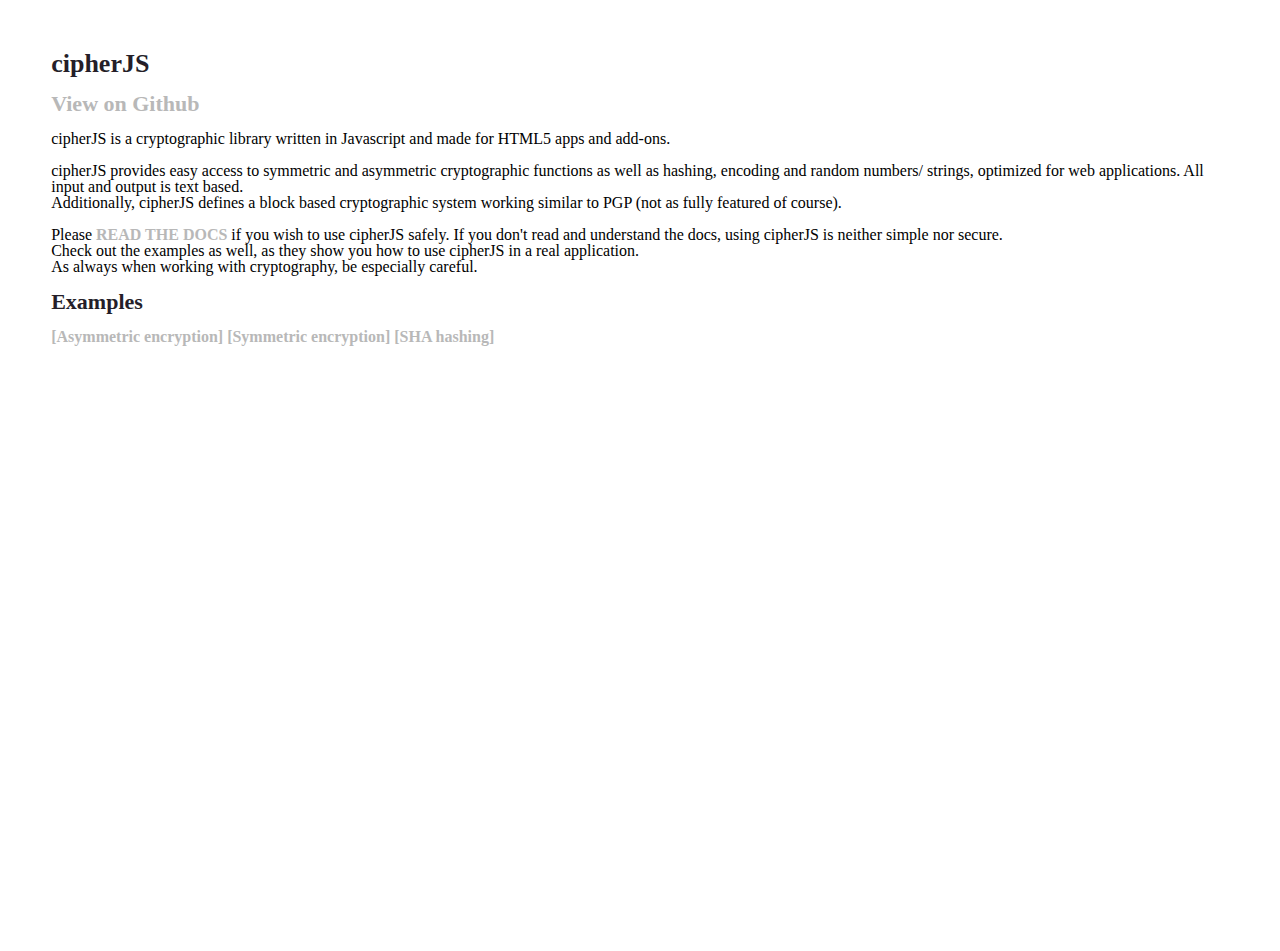
<file: index.html>
<!DOCTYPE html>
<html>
	<head>
		<!--<meta name="robots" content="noindex, nofollow">-->
		<meta name="robots" content="index, follow">
		<meta http-equiv="content-type" content="text/html; charset=UTF-8">
		<meta name="viewport" content="width=device-width, initial-scale=1.0, user-scalable=no">
		<meta name="description" content = "Javascript encryption library for HTML5 apps">
		<meta name="keywords" content = "cipherjs, javascript cipher js, javascript encryption, javascript cryptography, ecc, ecdsa, asynchronous javascript encryption, asymmetric javascript encryption, pgp javascript, openpgp javascript, aes, twofish, serpent, rijndael, asynchronous ecc, ecc rsa javascript, sha javascript, sha1, sha256, sha512, sha javascript, hash, encryption javascript, javascript crypto library, js crypto">
		<link rel="stylesheet" type="text/css" href="./docs/css/default.css" title="default">
		<title>cipherJS</title>
	</head>
	<body>
		<div class="main">
			<h1 class="main">cipherJS</h1>
				<h2 class="main"><a class="main" href="http://github.com/snowcrystal/cipherjs/" target="_blank">View on Github</a></h2>
			<p class="main">
				cipherJS is a cryptographic library written in Javascript and
				made for HTML5 apps and add-ons.
			</p>
			<p class="main">
				cipherJS provides easy access to symmetric and 
				asymmetric cryptographic functions as well as hashing, encoding 
				and random numbers/ strings, optimized for web applications. 
				All input and output is text based.<br>
				Additionally, cipherJS defines a block based cryptographic 
				system working similar to PGP (not as fully featured of course).
			</p>
			<p class="main">
				Please <a href="./docs/docs.html" target="_blank">READ THE DOCS</a> 
				if you wish to use cipherJS safely. If you don't read 
				and understand the docs, using cipherJS is neither simple nor secure.
				<br>
				Check out the examples as well, as they show you how to use cipherJS in 
				a real application.<br>
				As always when working with cryptography, be especially careful.
			</p>
		</div>
		<div class="main">
			<h2 class="main">Examples</h2>
			<p class="main">
				<a href="./example/asym.html" target="_blank">[Asymmetric encryption]</a>
			<!--</p>
			<p class="main">-->
				<a href="./example/sym.html" target="_blank">[Symmetric encryption]</a>
			<!--</p>
			<p class="main">-->
				<a href="./example/hash.html" target="_blank">[SHA hashing]</a>
			</p>
		</div>
	</body>
</html>
</file>
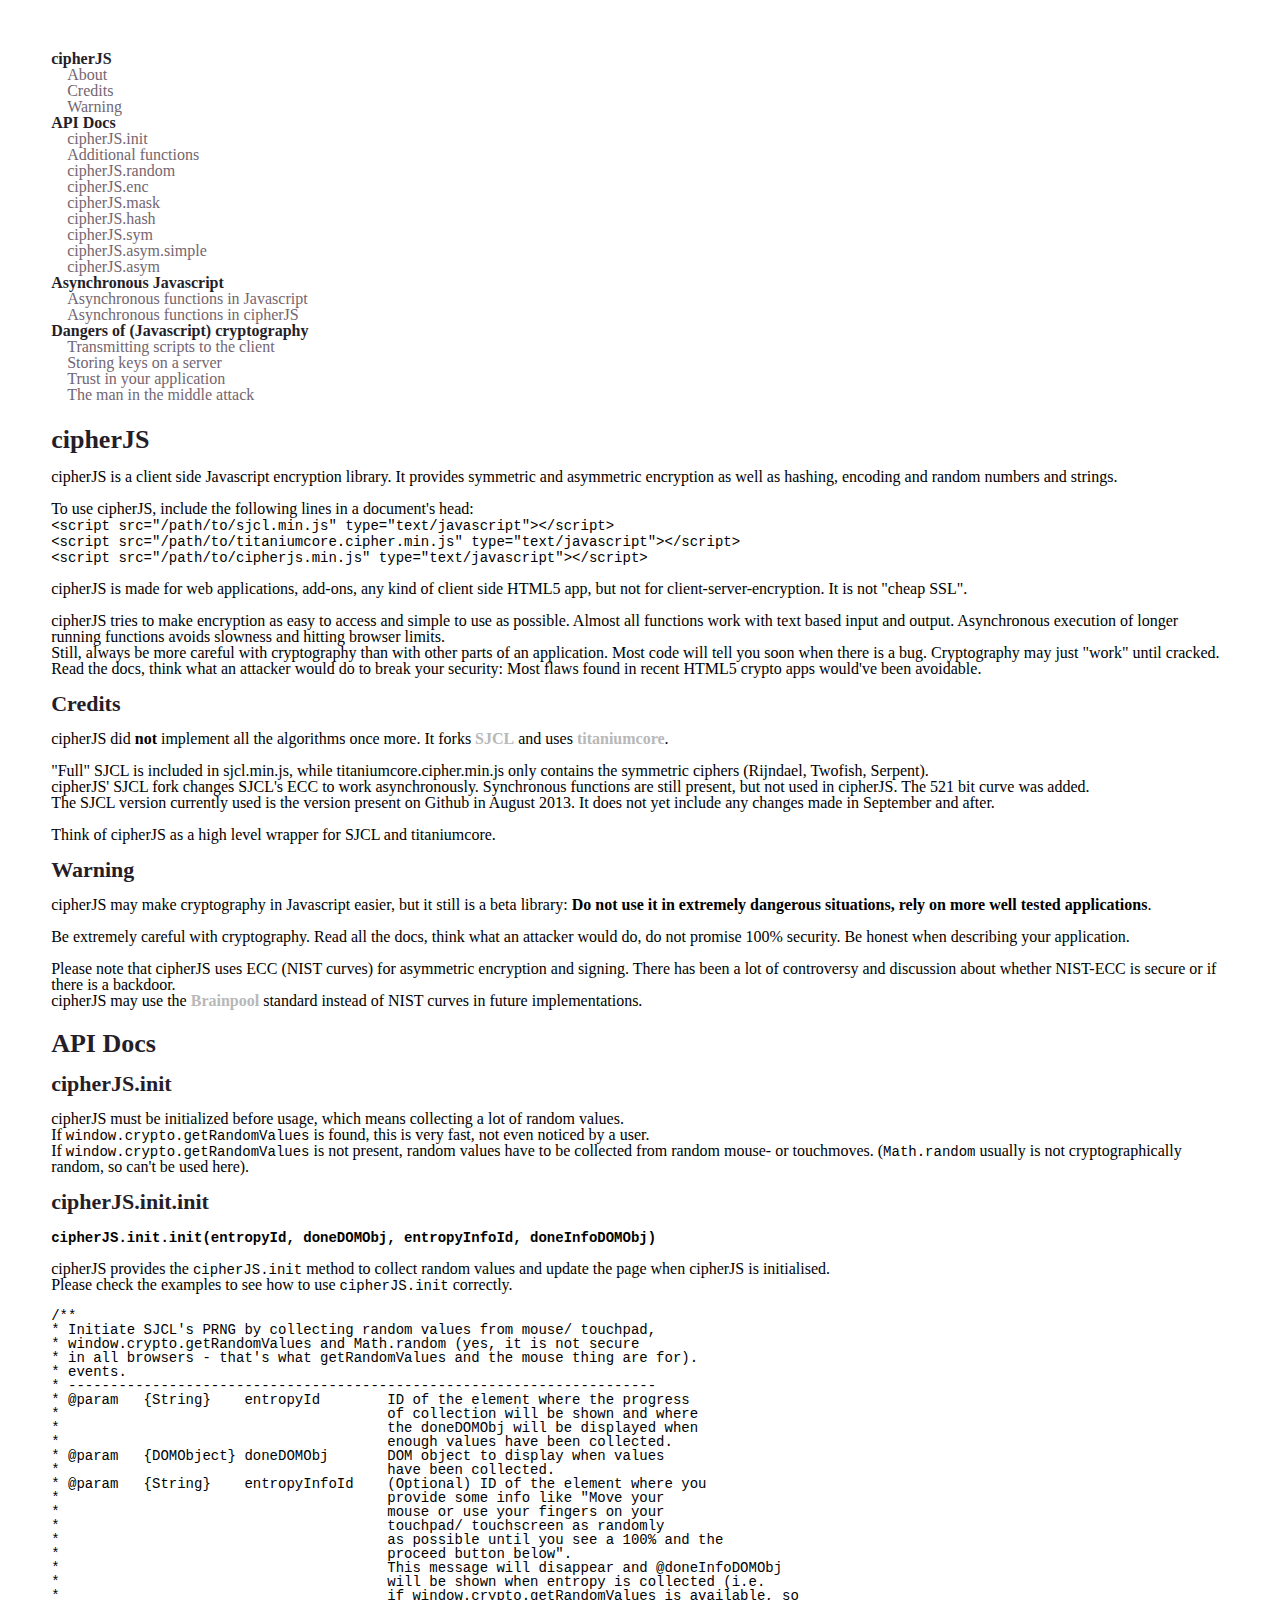
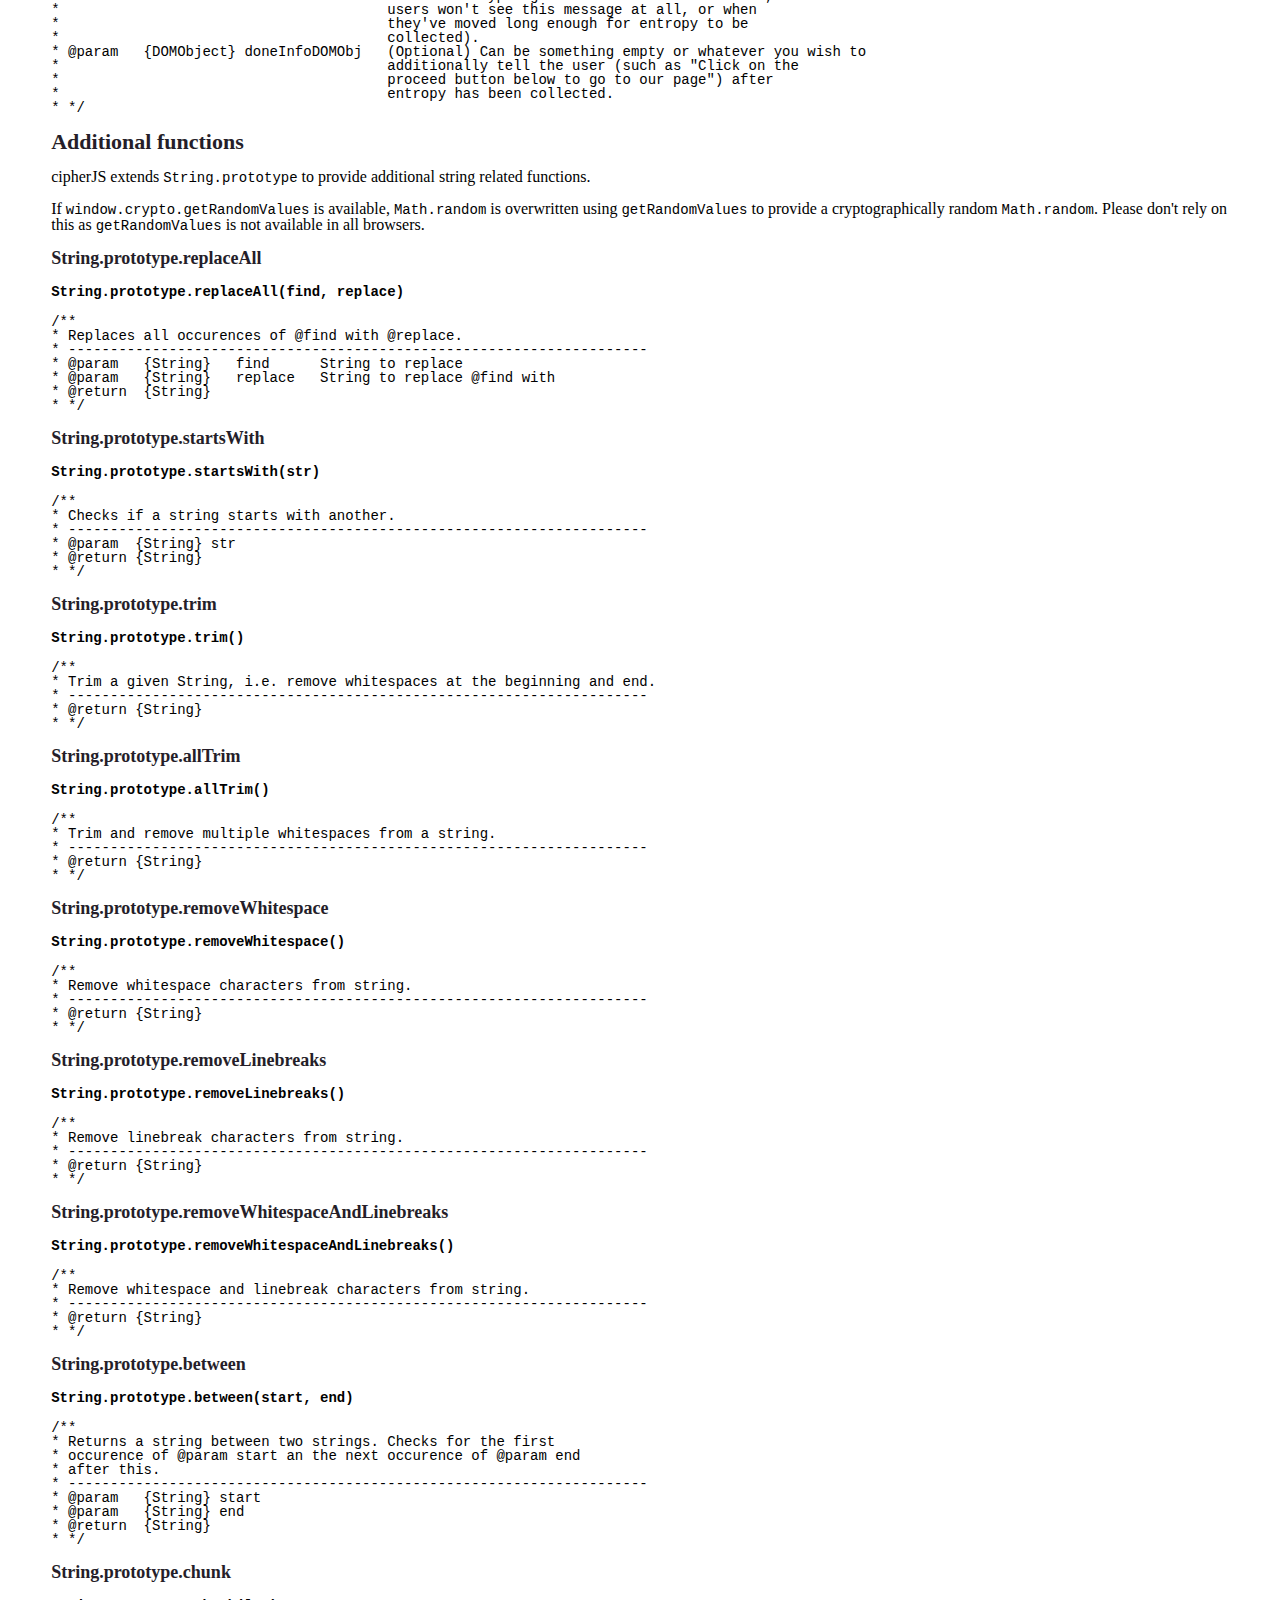
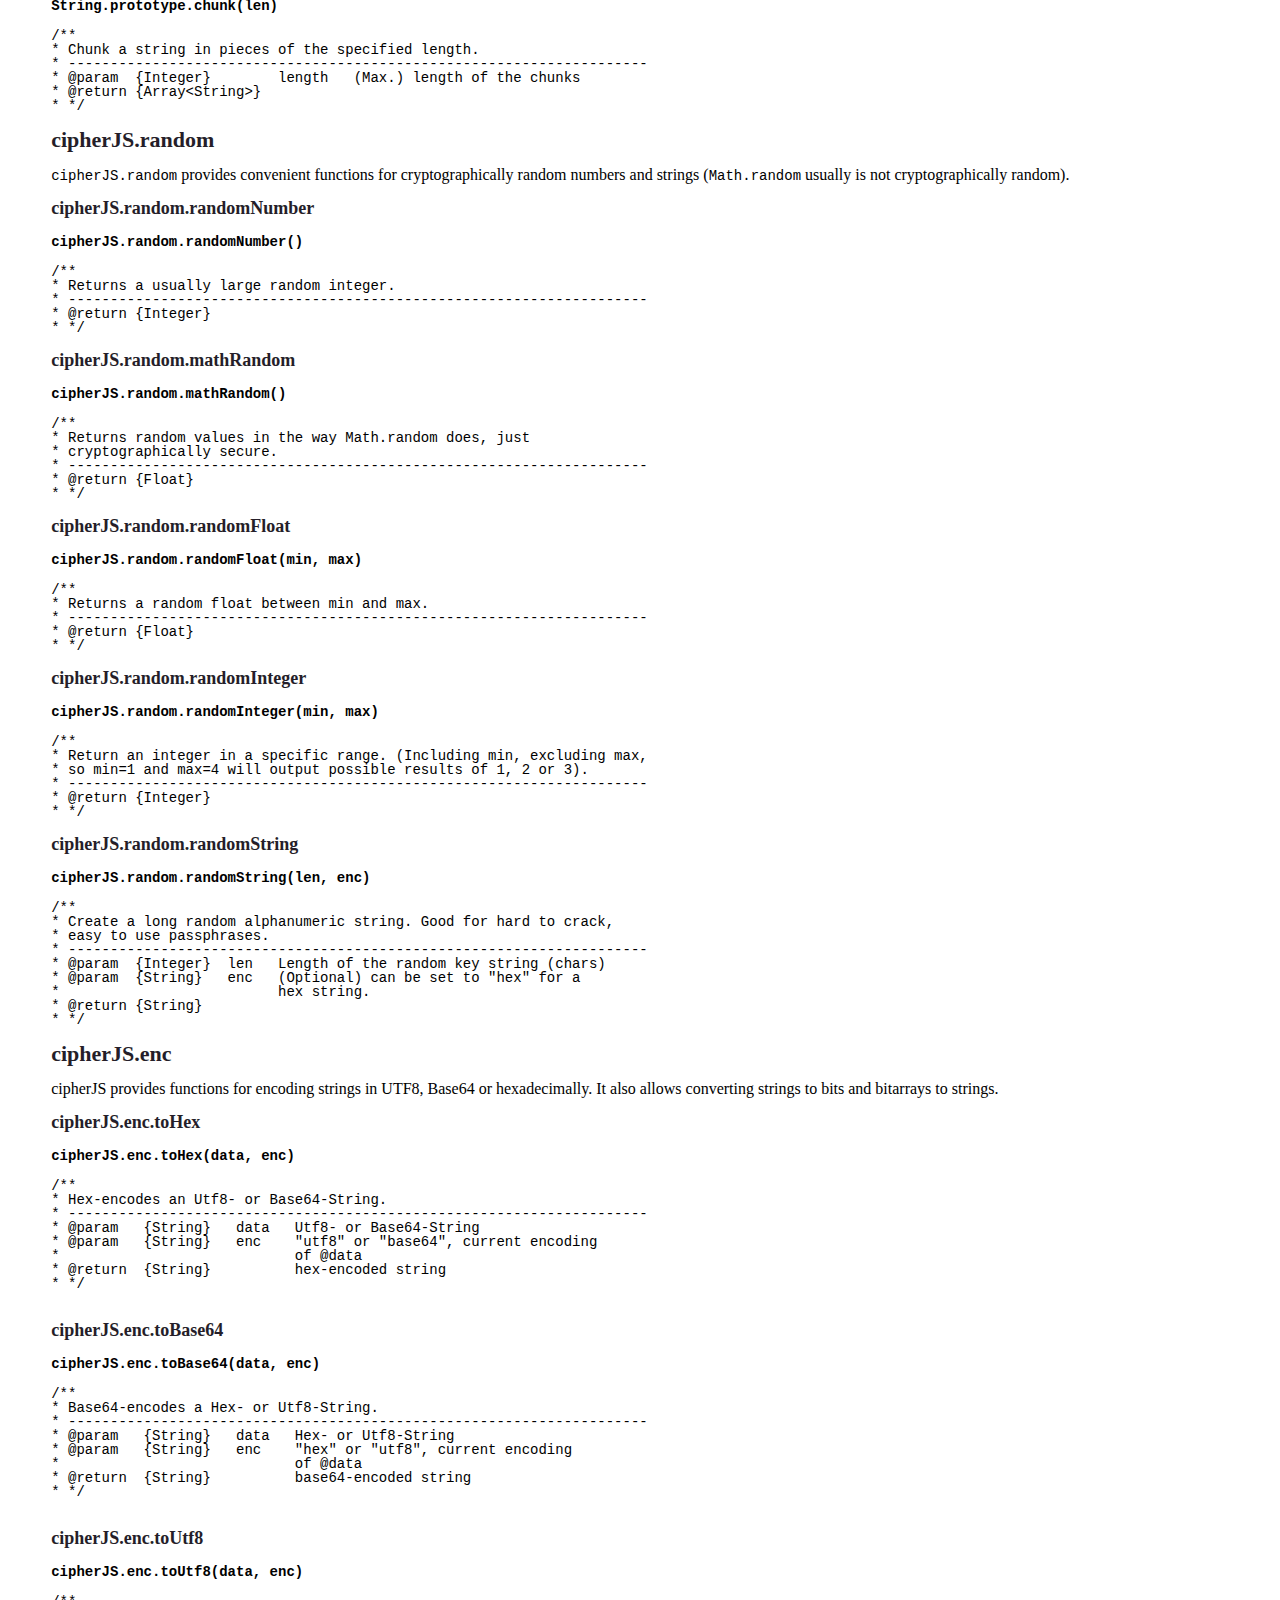
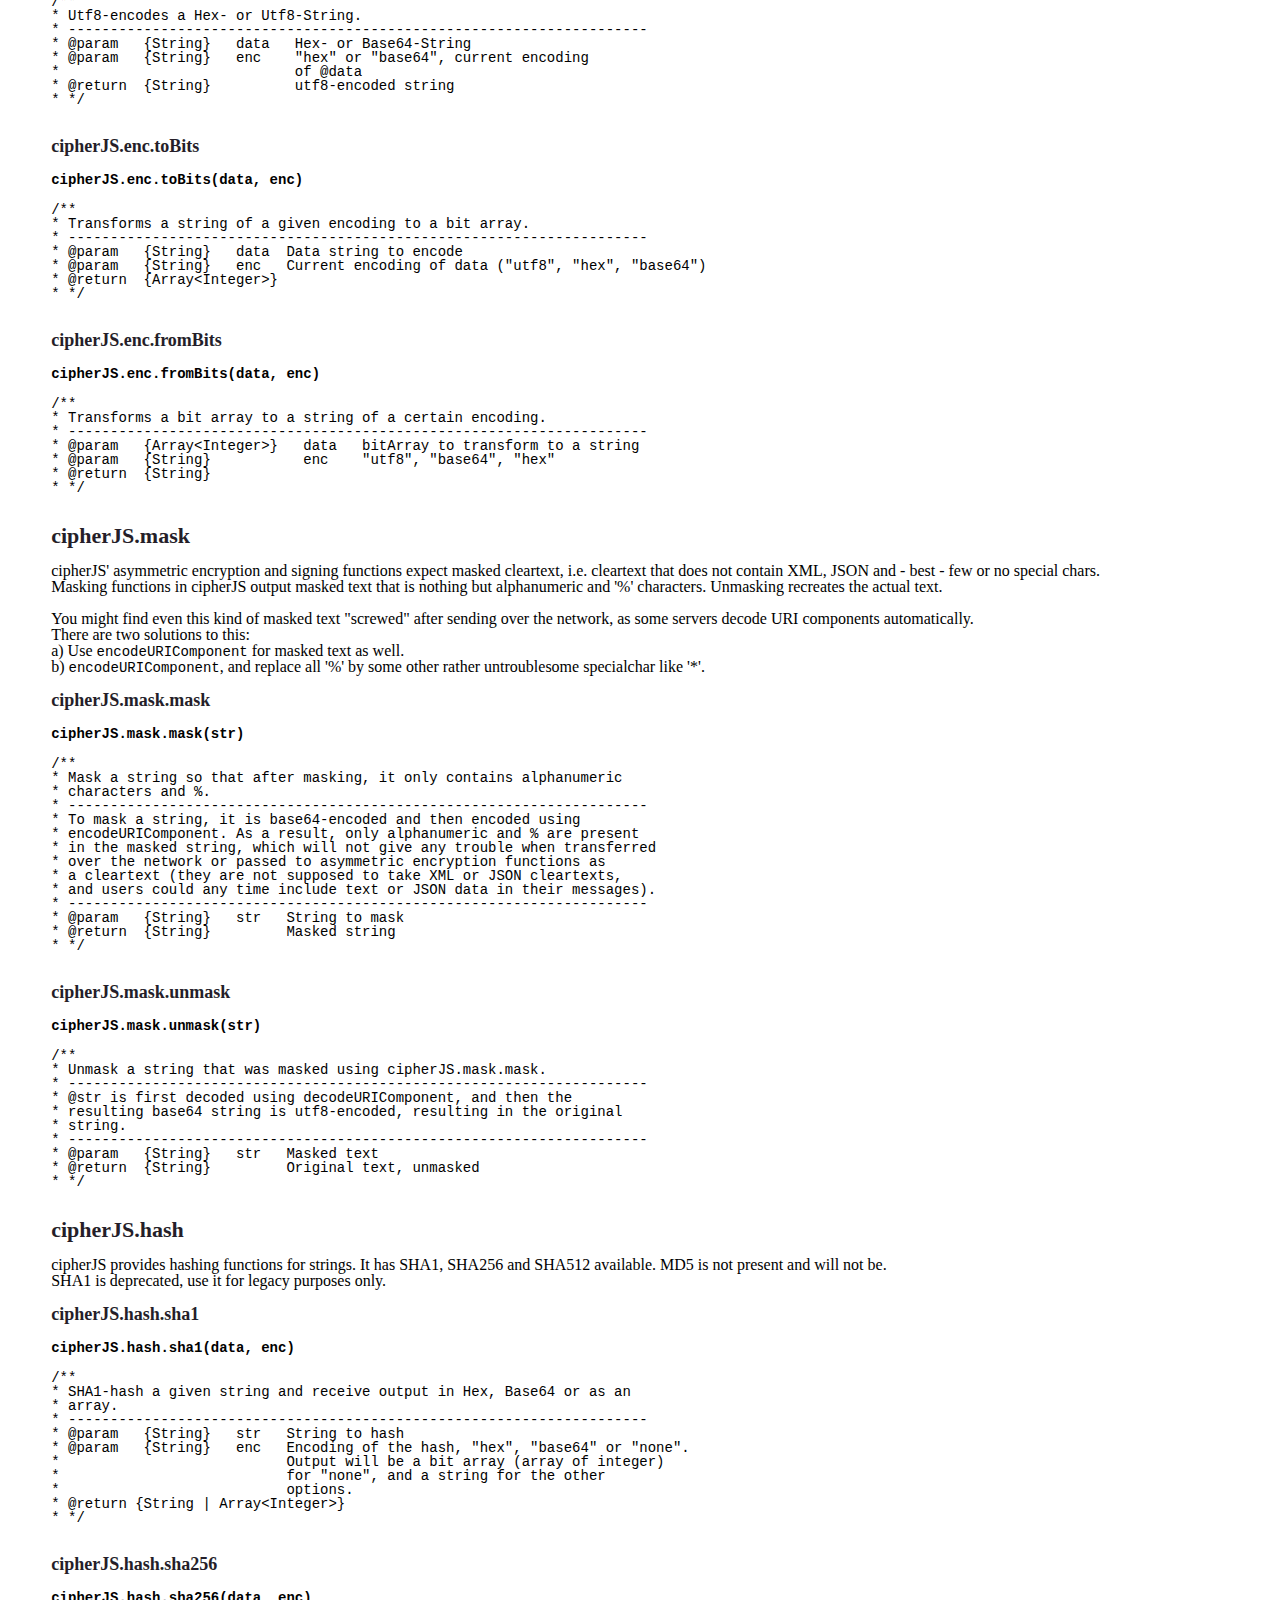
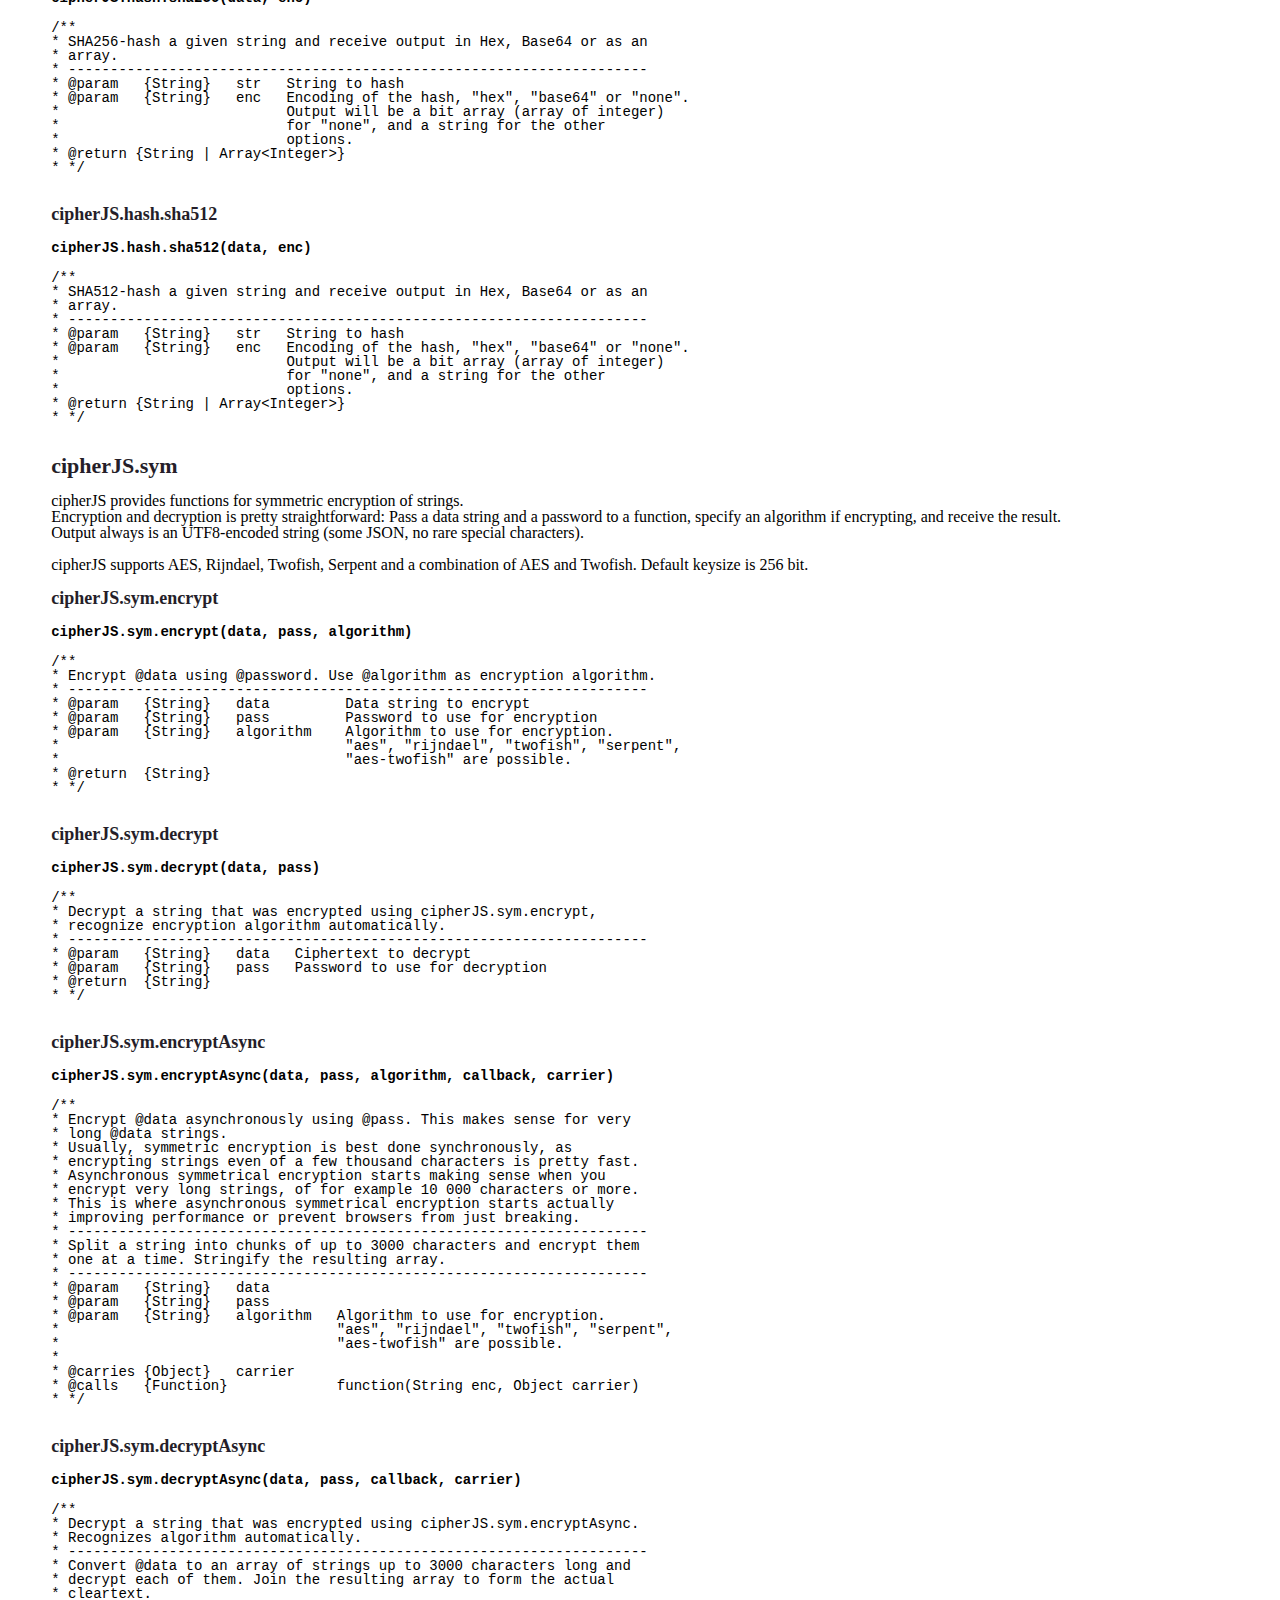
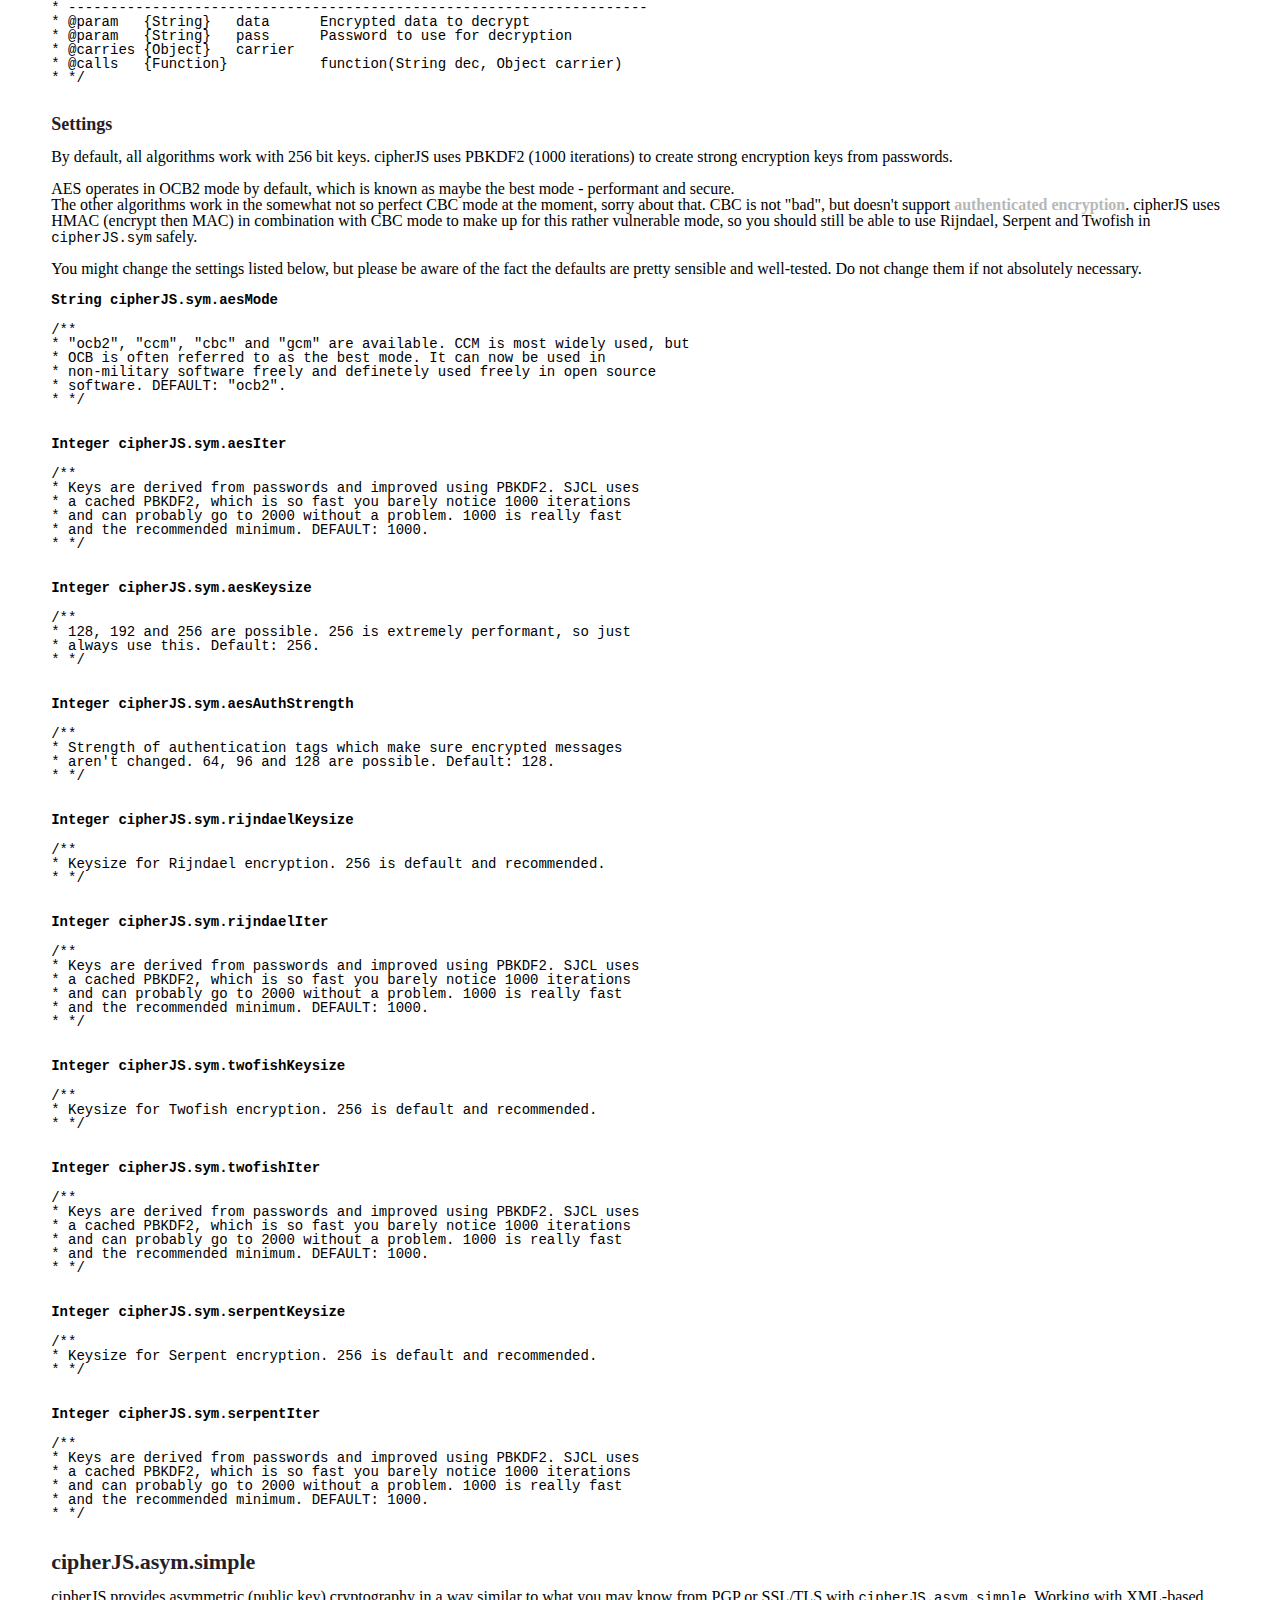
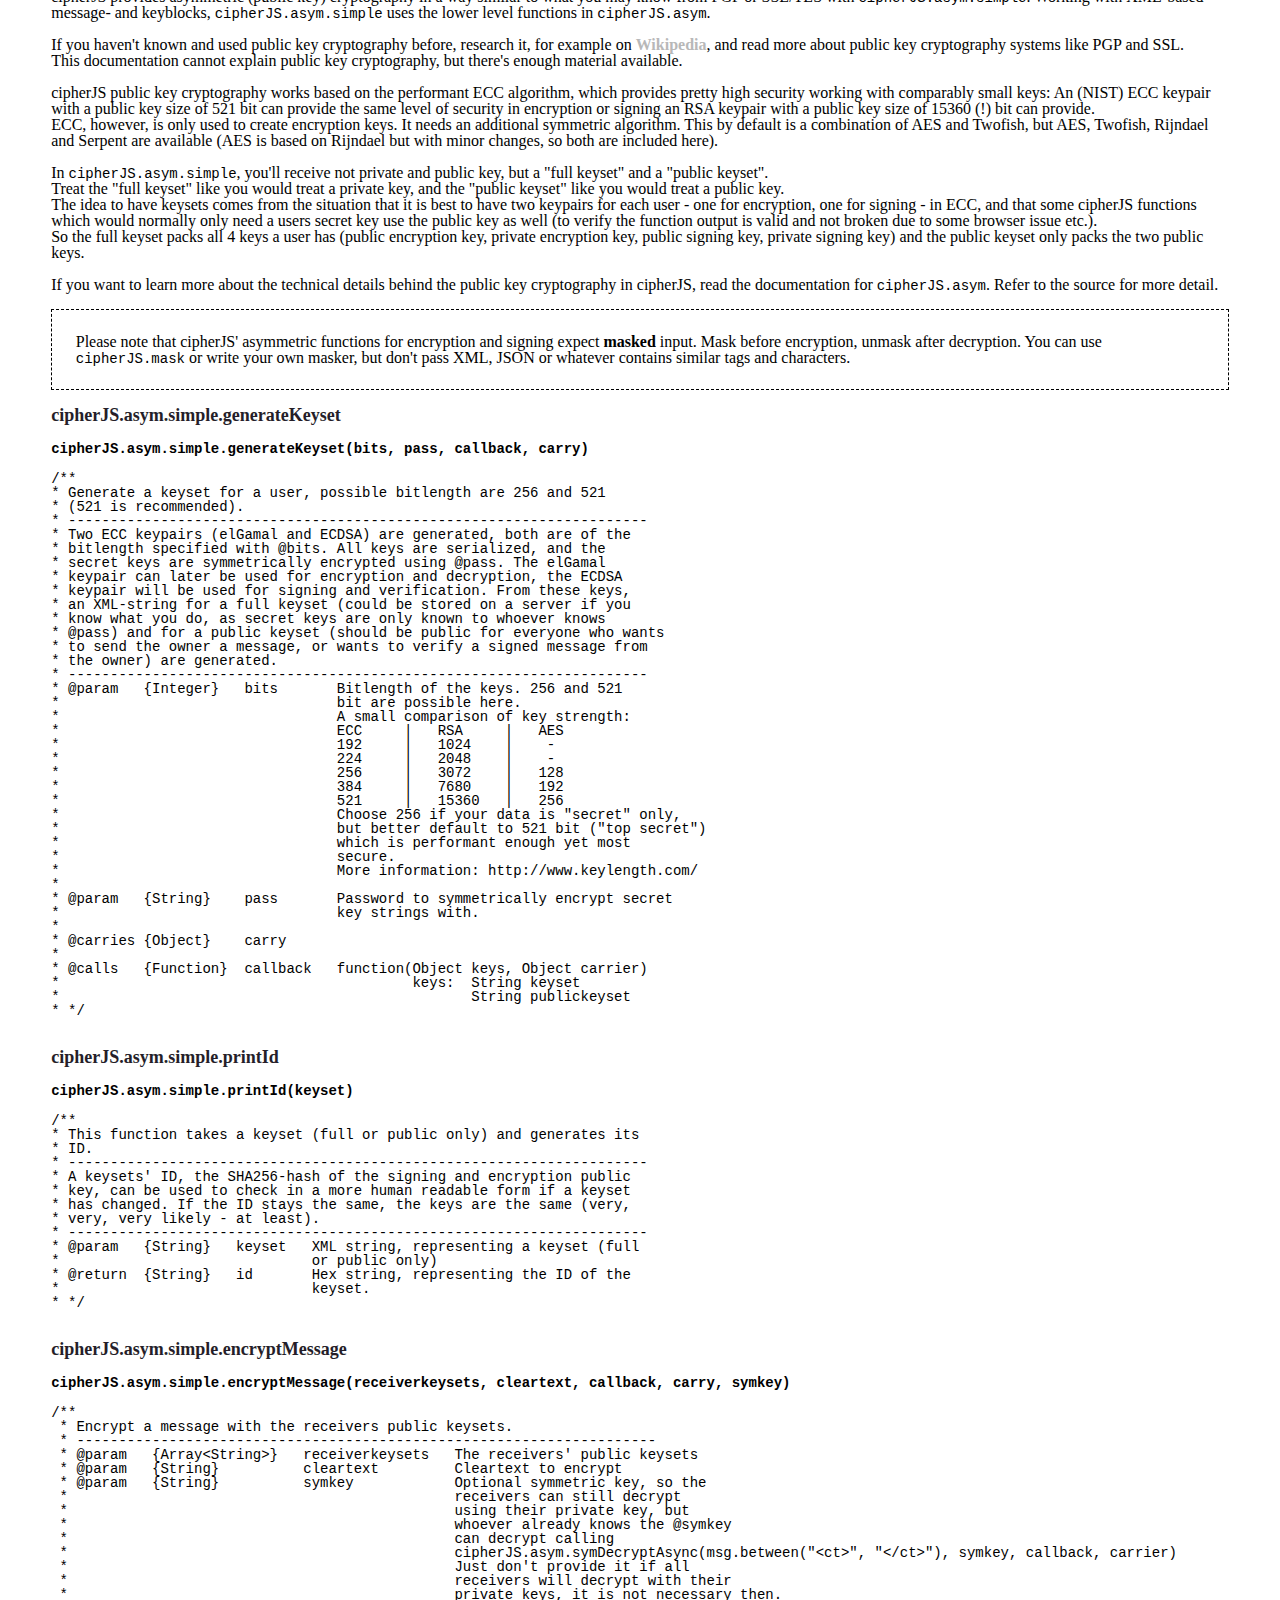
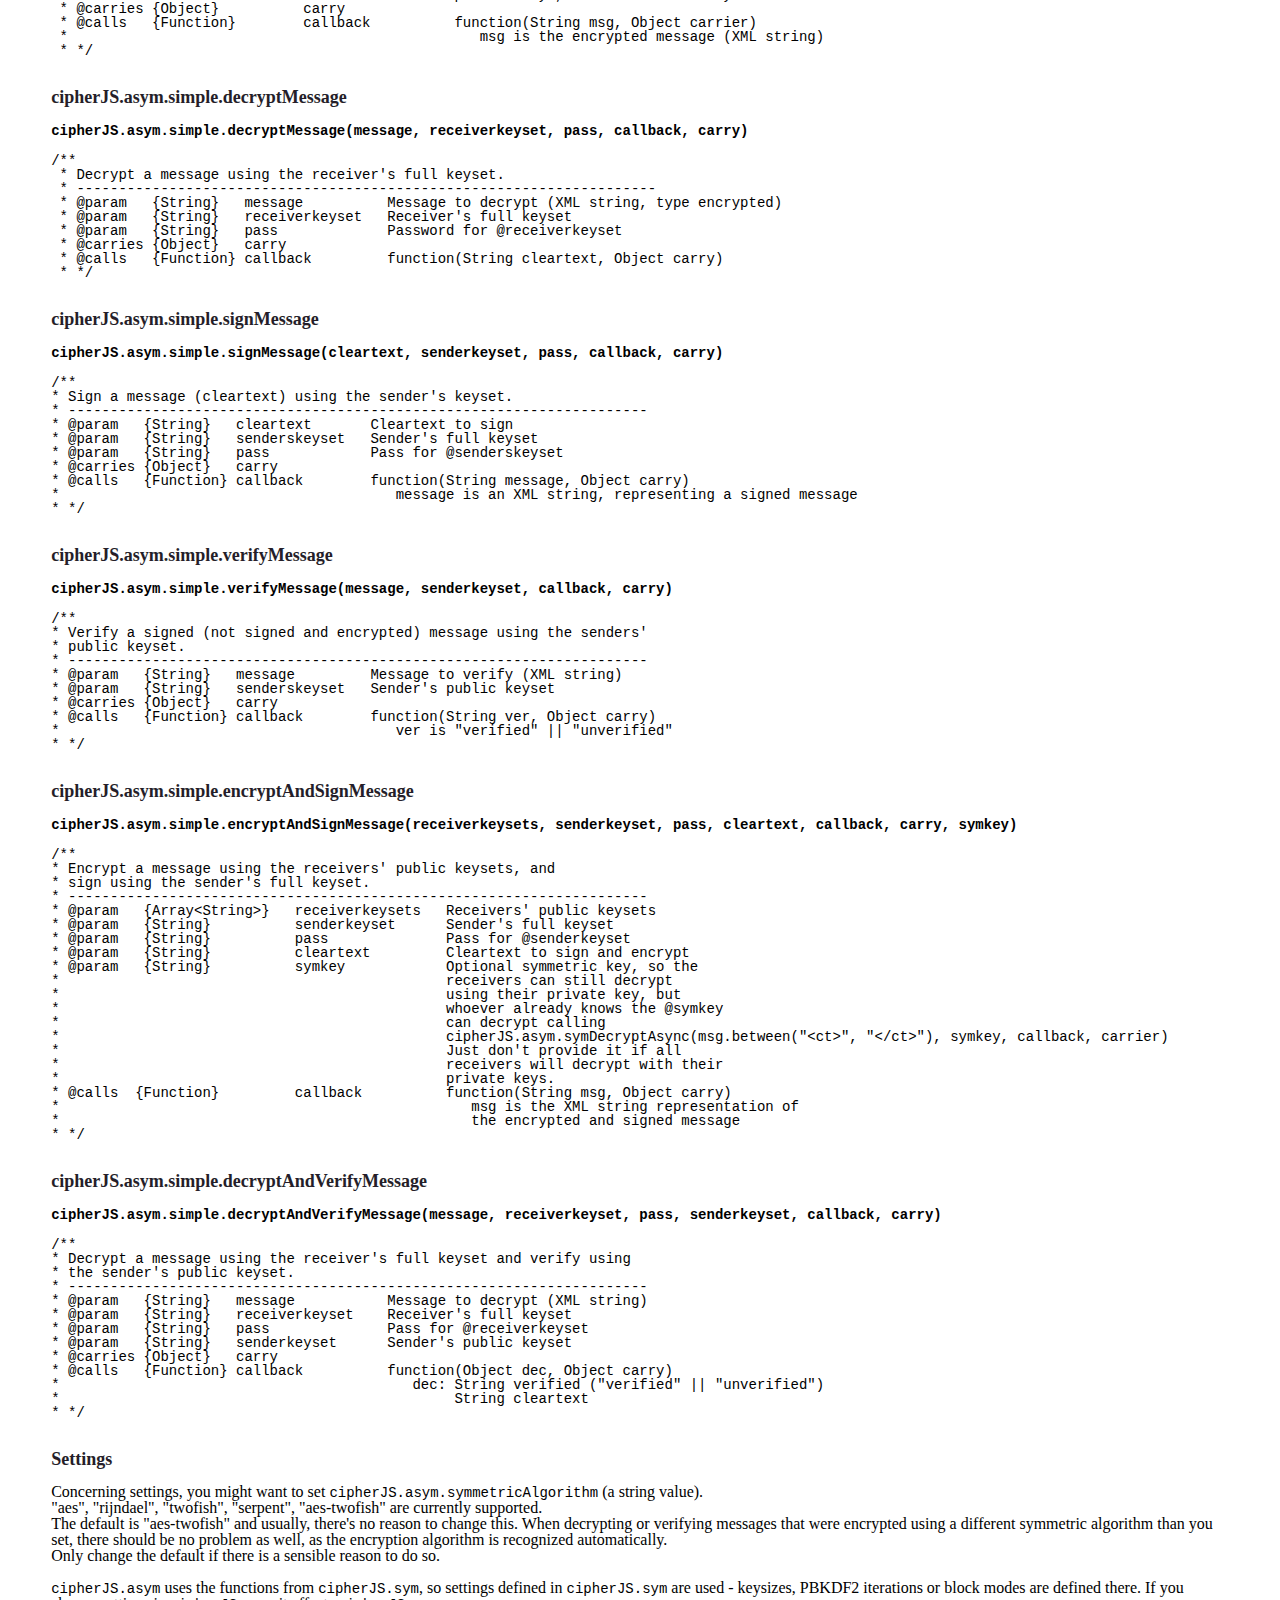
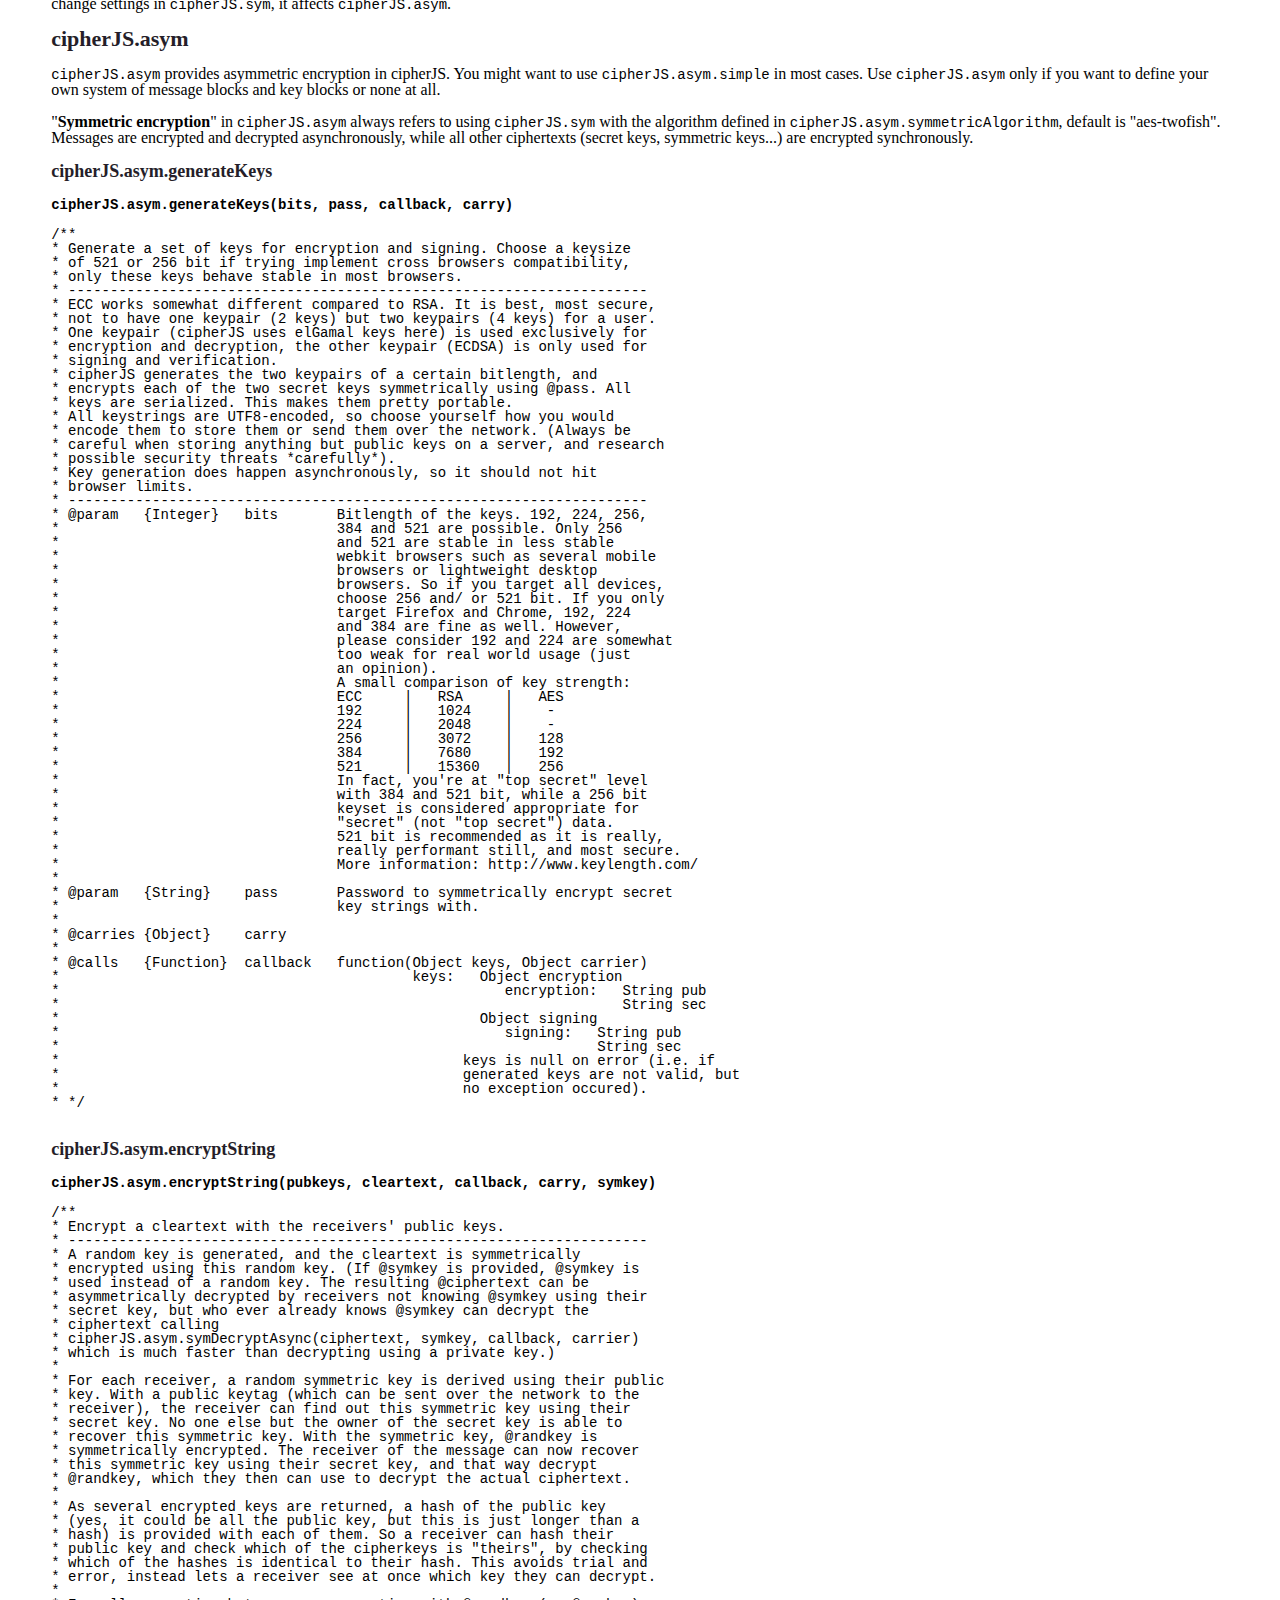
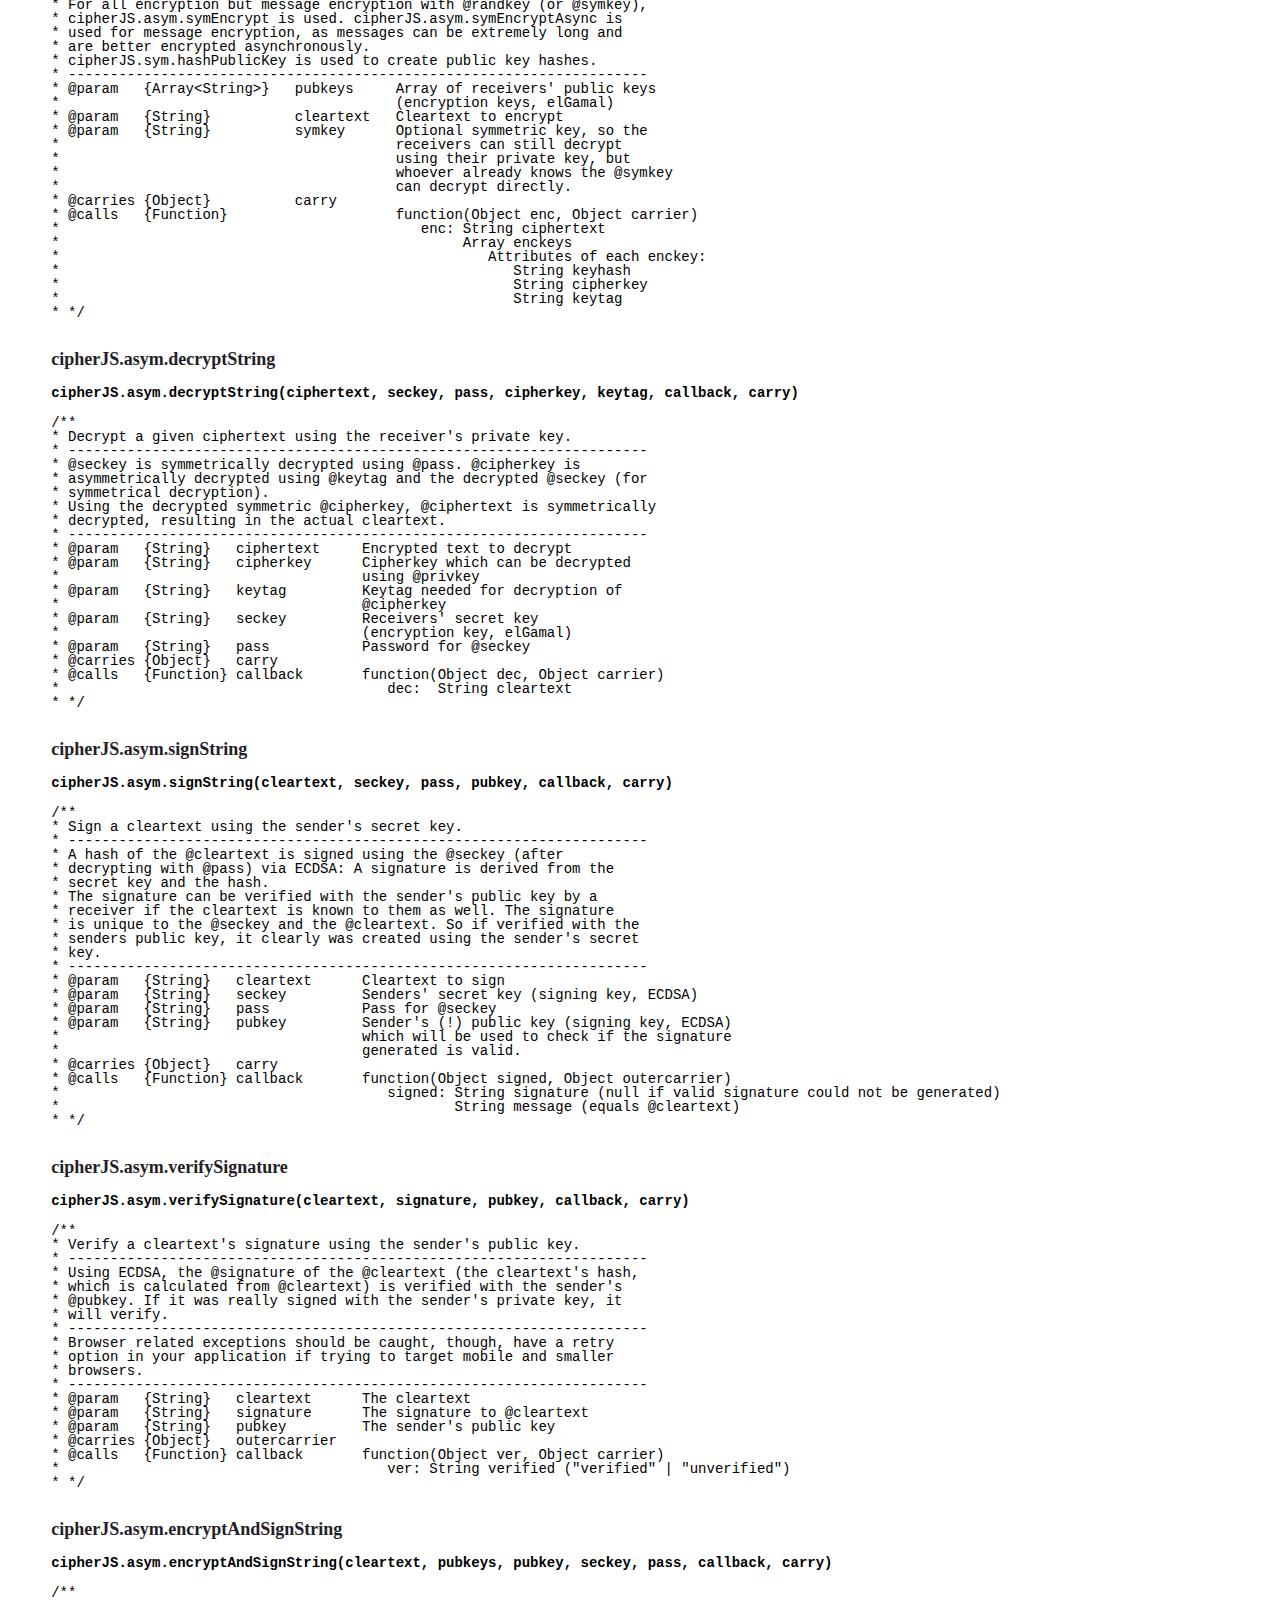
<file: docs/docs.html>
<!DOCTYPE html>
<html>
	<head>
		<!--<meta name="robots" content="noindex, nofollow">-->
		<meta name="robots" content="index, follow">
		<meta http-equiv="content-type" content="text/html; charset=UTF-8">
		<meta name="viewport" content="width=device-width, initial-scale=1.0, user-scalable=no">
		<meta name="description" content = "Documentation for cipherJS">
		<meta name="keywords" content = "cipherjs, javascript cipher js, javascript encryption, javascript cryptography, ecc, ecdsa, asynchronous javascript encryption, asymmetric javascript encryption, pgp javascript, openpgp javascript, aes, twofish, serpent, rijndael, asynchronous ecc, ecc rsa javascript, sha javascript, sha1, sha256, sha512, sha javascript, hash, encryption javascript, javascript crypto library, js crypto">
		<link rel="stylesheet" type="text/css" href="./css/default.css" title="default">
		<title>cipherJS documentation</title>
	</head>
	<body>
		<!--<div class="main backlink">-->
			<p class="main backlink"><a class="main backlink" href="#docs_top">Back</a></p>
		<!--</div>-->
		<div class="main" id="docs_top">
			<ul class="main outer">
				<li class="main outer"><a href="#cipherjs">cipherJS</a></li>
				<li class="main outer">
					<ul class="main inner">
						<li class="main inner"><a href="#about">About</a></li>
						<li class="main inner"><a href="#credits">Credits</a></li>
						<li class="main inner"><a href="#warning">Warning</a></li>
					</ul>
				</li>
				<li class="main outer"><a href="#api">API Docs</a></li>
				<li class="main outer">
					<ul class="main inner">
						<li class="main inner"><a href="#init">cipherJS.init</a></li>
						<li class="main inner"><a href="#add">Additional functions</a></li>
						<li class="main inner"><a href="#random">cipherJS.random</a></li>
						<li class="main inner"><a href="#enc">cipherJS.enc</a></li>
						<li class="main inner"><a href="#mask">cipherJS.mask</a></li>
						<li class="main inner"><a href="#hash">cipherJS.hash</a></li>
						<li class="main inner"><a href="#sym">cipherJS.sym</a></li>
						<li class="main inner"><a href="#asymsimple">cipherJS.asym.simple</a></li>
						<li class="main inner"><a href="#asym">cipherJS.asym</a></li>
					</ul>
				</li>
				<li class="main outer"><a href="#async">Asynchronous Javascript</a></li>
				<li class="main outer">
					<ul class="main inner">
						<li class="main inner"><a href="#async_general">Asynchronous functions in Javascript</a></li>
						<li class="main inner"><a href="#async_cipherjs">Asynchronous functions in cipherJS</a></li>
					</ul>
				</li>
				<li class="main outer"><a href="#dangers">Dangers of (Javascript) cryptography</a></li>
				<li class="main outer">
					<ul class="main inner">
						<li class="main inner"><a href="#transmit">Transmitting scripts to the client</a></li>
						<li class="main inner"><a href="#keystorage">Storing keys on a server</a></li>
						<li class="main inner"><a href="#transparency">Trust in your application</a></li>
						<li class="main inner"><a href="#mim">The man in the middle attack</a></li>
					</ul>
				</li>
			</ul>
		</div>
		<h1 class="main" id="cipherjs">cipherJS</h1>
		<div class="main" id="about">
			<!--<h2 class="main">About cipherJS</h2>-->
			<p class="main">
				cipherJS is a client side Javascript encryption library. It provides
				symmetric and asymmetric encryption as well as hashing, encoding and
				random numbers and strings.
			</p>
			<p class="main">
			To use cipherJS, include the following lines in a document's head:
				<br>
				<code class="main">
					&lt;script src="/path/to/sjcl.min.js" type="text/javascript"&gt;&lt;/script&gt;
					<br>
					&lt;script src="/path/to/titaniumcore.cipher.min.js" type="text/javascript"&gt;&lt;/script&gt;
					<br>
					&lt;script src="/path/to/cipherjs.min.js" type="text/javascript"&gt;&lt;/script&gt;
				</code>
			</p>
			<p class="main">
				cipherJS is made for web applications, add-ons, any kind of client side
				HTML5 app, but not for client-server-encryption. 
				It is not "cheap SSL".
			</p>
			<p class="main">
				cipherJS tries to make encryption as easy to access and simple to use as
				possible. Almost all functions work with text based input and output. 
				Asynchronous execution of longer running functions avoids
				slowness and hitting browser limits.<br>
				Still, always be more careful with cryptography than with other parts
				of an application. Most code will tell you soon when there is a bug. 
				Cryptography may just "work" until cracked. Read the docs, think what an
				attacker would do to break your security: Most flaws found in recent
				HTML5 crypto apps would've been avoidable.
			</p>
		</div>
		<div class="main" id="credits">
			<h2 class="main">Credits</h2>
			<p class="main">
				cipherJS did <strong class="main">not</strong> implement all the algorithms
				once more. It forks <a class="main" href="https://github.com/bitwiseshiftleft/sjcl" 
				target="_blank">SJCL</a> and uses <a class="main" href="http://ats.oka.nu/titaniumcore/js/crypto/readme.txt" target="_blank">
				titaniumcore</a>.
			</p>
			<p class="main">
				"Full" SJCL is included in sjcl.min.js, while titaniumcore.cipher.min.js 
				only contains the symmetric ciphers (Rijndael, Twofish, Serpent). <br>
				cipherJS' SJCL fork changes SJCL's ECC to work asynchronously. Synchronous 
				functions are still present, but not used in cipherJS. The 521 bit curve was
				added.
				<br>
				The SJCL version currently used is the version present on Github in August 2013.
				It does not yet include any changes made in September and after.
			</p>
			<p class="main">
				Think of cipherJS as a high level wrapper for SJCL and titaniumcore.
			</p>
		</div>
		<div class="main" id="warning">
			<h2 class="main">Warning</h2>
			<p class="main">
				cipherJS may make cryptography in Javascript easier, but it still 
				is a beta library: <strong class="main">Do not use it in 
				extremely dangerous situations, rely on more well tested 
				applications</strong>.
			</p>
			<p class="main">
				Be extremely careful with cryptography. Read all the
				docs, think what an attacker would do, do not promise 100% security.
				Be honest when describing your application.
			</p>
			<p class="main">
				Please note that cipherJS uses ECC (NIST curves) for asymmetric encryption
				and signing. There has been a lot of controversy and discussion about
				whether NIST-ECC is secure or if there is a backdoor.
				<br>
				cipherJS may use the <a href="http://www.ecc-brainpool.org" target="_blank">Brainpool</a> 	
			        standard instead of NIST curves in future implementations.
		
				</p>
		</div>
		<h1 class="main" id="api">API Docs</h1>
		<div class="main" id="init">
			<h2 class="main">cipherJS.init</h2>
			<p class="main">
				cipherJS must be initialized before usage, which means 
				collecting a lot of random values.<br>
				If <code class="main">window.crypto.getRandomValues</code> is found, this
				is very fast, not even noticed by a user. <br>
				If <code class="main">window.crypto.getRandomValues</code> is not present, 
				random values have to be collected from random mouse- or touchmoves. 
				(<code class="main">Math.random</code> usually is not cryptographically random, so
				can't be used here). 
			</p>
			<h2 class="main">cipherJS.init.init</h2>
			<strong class="main"><code class="main">cipherJS.init.init(entropyId, doneDOMObj, entropyInfoId, doneInfoDOMObj)</code></strong>
			<p class="main">
				cipherJS provides the <code class="main">cipherJS.init</code> method to 
				collect random values and update the page when cipherJS is initialised.
				<br>
				Please check the examples to see how to use <code class="main">cipherJS.init</code>
				correctly.
			</p>
<pre class="main">
/**
* Initiate SJCL's PRNG by collecting random values from mouse/ touchpad,
* window.crypto.getRandomValues and Math.random (yes, it is not secure
* in all browsers - that's what getRandomValues and the mouse thing are for).
* events.
* ----------------------------------------------------------------------
* @param   {String}    entropyId        ID of the element where the progress
*                                       of collection will be shown and where
*                                       the doneDOMObj will be displayed when 
*                                       enough values have been collected.
* @param   {DOMObject} doneDOMObj       DOM object to display when values
*                                       have been collected.
* @param   {String}    entropyInfoId    (Optional) ID of the element where you
*                                       provide some info like "Move your 
*                                       mouse or use your fingers on your 
*                                       touchpad/ touchscreen as randomly 
*                                       as possible until you see a 100% and the
*                                       proceed button below".
*                                       This message will disappear and @doneInfoDOMObj
*                                       will be shown when entropy is collected (i.e.
*                                       if window.crypto.getRandomValues is available, so
*                                       users won't see this message at all, or when 
*                                       they've moved long enough for entropy to be 
*                                       collected).
* @param   {DOMObject} doneInfoDOMObj   (Optional) Can be something empty or whatever you wish to
*                                       additionally tell the user (such as "Click on the
*                                       proceed button below to go to our page") after
*                                       entropy has been collected.
* */
</pre>
		</div>
		<div class="main" id="add">
			<h2 class="main">Additional functions</h2>
			<p class="main">
				cipherJS extends <code class="main">String.prototype</code>
				to provide additional string related functions.
			</p>
			<p class="main">
				If <code class="main">window.crypto.getRandomValues</code> is available,
				<code class="main">Math.random</code> is overwritten using <code class="main">getRandomValues</code>
				to provide a cryptographically random <code class="main">Math.random</code>. 
				Please don't rely on this as <code class="main">getRandomValues</code> is not
				available in all browsers.
			</p>
			<h3 class="main">String.prototype.replaceAll</h3>
			<strong class="main"><code class="main">String.prototype.replaceAll(find, replace)</code></strong>
			<p class="main"></p>
<pre class="main">
/**
* Replaces all occurences of @find with @replace.
* ---------------------------------------------------------------------
* @param   {String}   find      String to replace
* @param   {String}   replace   String to replace @find with
* @return  {String}
* */
</pre>
			<h3 class="main">String.prototype.startsWith</h3>
			<strong class="main"><code class="main">String.prototype.startsWith(str)</code></strong>
			<p class="main">
			</p>
<pre class="main">
/**
* Checks if a string starts with another.
* ---------------------------------------------------------------------
* @param  {String} str
* @return {String}
* */
</pre>
		<h3 class="main">String.prototype.trim</h3>
		<strong class="main"><code class="main">String.prototype.trim()</code></strong>
		<p class="main">
		</p>
<pre class="main">
/**
* Trim a given String, i.e. remove whitespaces at the beginning and end.
* ---------------------------------------------------------------------
* @return {String}
* */
</pre>
		<h3 class="main">String.prototype.allTrim</h3>
		<strong class="main"><code class="main">String.prototype.allTrim()</code></strong>
		<p class="main">
		</p>
<pre class="main">
/**
* Trim and remove multiple whitespaces from a string.
* ---------------------------------------------------------------------
* @return {String}
* */
</pre>
		<h3 class="main">String.prototype.removeWhitespace</h3>
		<strong class="main"><code class="main">String.prototype.removeWhitespace()</code></strong>
		<p class="main">
		</p>
<pre class="main">
/**
* Remove whitespace characters from string.
* ---------------------------------------------------------------------
* @return {String}
* */
</pre>
		<h3 class="main">String.prototype.removeLinebreaks</h3>
		<strong class="main"><code class="main">String.prototype.removeLinebreaks()</code></strong>
		<p class="main">
		</p>
<pre class="main">
/**
* Remove linebreak characters from string.
* ---------------------------------------------------------------------
* @return {String}
* */
</pre>
		<h3 class="main">String.prototype.removeWhitespaceAndLinebreaks</h3>
		<strong class="main"><code class="main">String.prototype.removeWhitespaceAndLinebreaks()</code></strong>
		<p class="main">
		</p>
<pre class="main">
/**
* Remove whitespace and linebreak characters from string.
* ---------------------------------------------------------------------
* @return {String}
* */
</pre>
		<h3 class="main">String.prototype.between</h3>
		<strong class="main"><code class="main">String.prototype.between(start, end)</code></strong>
		<p class="main">
		</p>
<pre class="main">
/**
* Returns a string between two strings. Checks for the first 
* occurence of @param start an the next occurence of @param end
* after this.
* ---------------------------------------------------------------------
* @param   {String} start
* @param   {String} end
* @return  {String}
* */
</pre>
		<h3 class="main">String.prototype.chunk</h3>
		<strong class="main"><code class="main">String.prototype.chunk(len)</code></strong>
		<p class="main">
		</p>
<pre class="main">
/**
* Chunk a string in pieces of the specified length.
* ---------------------------------------------------------------------
* @param  {Integer}        length   (Max.) length of the chunks 
* @return {Array&lt;String&gt;}
* */
</pre>
		</div>
		<div class="main" id="random">
			<h2 class="main">cipherJS.random</h2>
			<p class="main">
				<code class="main">cipherJS.random</code> provides convenient
				functions for cryptographically random numbers and strings
				(<code class="main">Math.random</code> usually is not cryptographically
				random).
			</p>
			<h3 class="main">cipherJS.random.randomNumber</h3>
			<strong class="main"><code class="main">cipherJS.random.randomNumber()</code></strong>
			<p class="main">
			</p>
<pre class="main">
/**
* Returns a usually large random integer.
* ---------------------------------------------------------------------
* @return {Integer}
* */
</pre>
			<h3 class="main">cipherJS.random.mathRandom</h3>
			<strong class="main"><code class="main">cipherJS.random.mathRandom()</code></strong>
			<p class="main">
			</p>
<pre class="main">
/**
* Returns random values in the way Math.random does, just 
* cryptographically secure.
* ---------------------------------------------------------------------
* @return {Float}
* */
</pre>
			<h3 class="main">cipherJS.random.randomFloat</h3>
			<strong class="main"><code class="main">cipherJS.random.randomFloat(min, max)</code></strong>
			<p class="main">
			</p>
<pre class="main">
/**
* Returns a random float between min and max.
* ---------------------------------------------------------------------
* @return {Float}
* */
</pre>
			<h3 class="main">cipherJS.random.randomInteger</h3>
			<strong class="main"><code class="main">cipherJS.random.randomInteger(min, max)</code></strong>
			<p class="main">
			</p>
<pre class="main">
/**
* Return an integer in a specific range. (Including min, excluding max,
* so min=1 and max=4 will output possible results of 1, 2 or 3).
* ---------------------------------------------------------------------
* @return {Integer}
* */
</pre>
			<h3 class="main">cipherJS.random.randomString</h3>
			<strong class="main"><code class="main">cipherJS.random.randomString(len, enc)</code></strong>
			<p class="main">
			</p>
<pre class="main">
/**
* Create a long random alphanumeric string. Good for hard to crack,
* easy to use passphrases.
* ---------------------------------------------------------------------
* @param  {Integer}  len   Length of the random key string (chars)
* @param  {String}   enc   (Optional) can be set to "hex" for a 
*                          hex string.
* @return {String}
* */
</pre>
		</div>
		<div class="main" id="enc">
			<h2 class="main">cipherJS.enc</h2>
			<p class="main">
				cipherJS provides functions for encoding strings in 
				UTF8, Base64 or hexadecimally. It also allows converting
				strings to bits and bitarrays to strings.
			</p>
			<h3 class="main">cipherJS.enc.toHex</h3>
			<strong class="main"><code class="main">cipherJS.enc.toHex(data, enc)</code></strong>
			<p class="main">
			</p>
			<pre class="main">
/**
* Hex-encodes an Utf8- or Base64-String.
* ---------------------------------------------------------------------
* @param   {String}   data   Utf8- or Base64-String
* @param   {String}   enc    "utf8" or "base64", current encoding 
*                            of @data
* @return  {String}          hex-encoded string
* */
			</pre>
			<h3 class="main">cipherJS.enc.toBase64</h3>
			<strong class="main"><code class="main">cipherJS.enc.toBase64(data, enc)</code></strong>
			<p class="main">
			</p>
			<pre class="main">
/**
* Base64-encodes a Hex- or Utf8-String.
* ---------------------------------------------------------------------
* @param   {String}   data   Hex- or Utf8-String
* @param   {String}   enc    "hex" or "utf8", current encoding 
*                            of @data
* @return  {String}          base64-encoded string
* */
			</pre>
			<h3 class="main">cipherJS.enc.toUtf8</h3>
			<strong class="main"><code class="main">cipherJS.enc.toUtf8(data, enc)</code></strong>
			<p class="main">
			</p>
			<pre class="main">
/**
* Utf8-encodes a Hex- or Utf8-String.
* ---------------------------------------------------------------------
* @param   {String}   data   Hex- or Base64-String
* @param   {String}   enc    "hex" or "base64", current encoding 
*                            of @data
* @return  {String}          utf8-encoded string
* */
			</pre>
			<h3 class="main">cipherJS.enc.toBits</h3>
			<strong class="main"><code class="main">cipherJS.enc.toBits(data, enc)</code></strong>
			<p class="main">
			</p>
			<pre class="main">
/**
* Transforms a string of a given encoding to a bit array.
* ---------------------------------------------------------------------
* @param   {String}   data  Data string to encode
* @param   {String}   enc   Current encoding of data ("utf8", "hex", "base64")
* @return  {Array&lt;Integer&gt;}
* */
			</pre>
			<h3 class="main">cipherJS.enc.fromBits</h3>
			<strong class="main"><code class="main">cipherJS.enc.fromBits(data, enc)</code></strong>
			<p class="main">
			</p>
			<pre class="main">
/**
* Transforms a bit array to a string of a certain encoding.
* ---------------------------------------------------------------------
* @param   {Array&lt;Integer&gt;}   data   bitArray to transform to a string
* @param   {String}           enc    "utf8", "base64", "hex"
* @return  {String}
* */
			</pre>
		</div>
		<div class="main" id="mask">
			<h2 class="main">cipherJS.mask</h2>
			<p class="main">
				cipherJS' asymmetric encryption and signing functions 
				expect masked cleartext, i.e. cleartext that does not contain
				XML, JSON and - best - few or no special chars.<br>
				Masking functions in cipherJS output masked text that is 
				nothing but alphanumeric and '%' characters. Unmasking
				recreates the actual text.
			</p>
			<p class="main">
				You might find even this kind of masked text "screwed" after 
				sending over the network, as some servers decode URI components 
				automatically.<br>
				There are two solutions to this:
				<br>
				a) Use <code class="main">encodeURIComponent</code> for masked text as well.
				<br>
				b) <code class="main">encodeURIComponent</code>, and replace all '%' by some
				   other rather untroublesome specialchar like '*'.
			</p>
			<h3 class="main">cipherJS.mask.mask</h3>
			<strong class="main"><code class="main">cipherJS.mask.mask(str)</code></strong>
			<p class="main">
			</p>
			<pre class="main">
/**
* Mask a string so that after masking, it only contains alphanumeric
* characters and %. 
* ---------------------------------------------------------------------
* To mask a string, it is base64-encoded and then encoded using 
* encodeURIComponent. As a result, only alphanumeric and % are present
* in the masked string, which will not give any trouble when transferred
* over the network or passed to asymmetric encryption functions as 
* a cleartext (they are not supposed to take XML or JSON cleartexts,
* and users could any time include text or JSON data in their messages).
* ---------------------------------------------------------------------
* @param   {String}   str   String to mask
* @return  {String}         Masked string
* */
			</pre>
			<h3 class="main">cipherJS.mask.unmask</h3>
			<strong class="main"><code class="main">cipherJS.mask.unmask(str)</code></strong>
			<p class="main">
			</p>
			<pre class="main">
/**
* Unmask a string that was masked using cipherJS.mask.mask. 
* ---------------------------------------------------------------------
* @str is first decoded using decodeURIComponent, and then the 
* resulting base64 string is utf8-encoded, resulting in the original
* string.
* ---------------------------------------------------------------------
* @param   {String}   str   Masked text
* @return  {String}         Original text, unmasked
* */
			</pre>
		</div>
		<div class="main" id="hash">
			<h2 class="main">cipherJS.hash</h2>
			<p class="main">
				cipherJS provides hashing functions for strings. It 
				has SHA1, SHA256 and SHA512 available. MD5 is not 
				present and will not be.<br>
				SHA1 is deprecated, use it for legacy purposes only.
			</p>
			<h3 class="main">cipherJS.hash.sha1</h3>
			<strong class="main"><code class="main">cipherJS.hash.sha1(data, enc)</code></strong>
			<p class="main">
			</p>
			<pre class="main">
/**
* SHA1-hash a given string and receive output in Hex, Base64 or as an
* array.
* ---------------------------------------------------------------------
* @param   {String}   str   String to hash
* @param   {String}   enc   Encoding of the hash, "hex", "base64" or "none".
*                           Output will be a bit array (array of integer)
*                           for "none", and a string for the other 
*                           options.
* @return {String | Array&lt;Integer&gt;}
* */
			</pre>
			<h3 class="main">cipherJS.hash.sha256</h3>
			<strong class="main"><code class="main">cipherJS.hash.sha256(data, enc)</code></strong>
			<p class="main">
			</p>
			<pre class="main">
/**
* SHA256-hash a given string and receive output in Hex, Base64 or as an
* array.
* ---------------------------------------------------------------------
* @param   {String}   str   String to hash
* @param   {String}   enc   Encoding of the hash, "hex", "base64" or "none".
*                           Output will be a bit array (array of integer)
*                           for "none", and a string for the other 
*                           options.
* @return {String | Array&lt;Integer&gt;}
* */
			</pre>
			<h3 class="main">cipherJS.hash.sha512</h3>
			<strong class="main"><code class="main">cipherJS.hash.sha512(data, enc)</code></strong>
			<p class="main">
			</p>
			<pre class="main">
/**
* SHA512-hash a given string and receive output in Hex, Base64 or as an
* array.
* ---------------------------------------------------------------------
* @param   {String}   str   String to hash
* @param   {String}   enc   Encoding of the hash, "hex", "base64" or "none".
*                           Output will be a bit array (array of integer)
*                           for "none", and a string for the other 
*                           options.
* @return {String | Array&lt;Integer&gt;}
* */
			</pre>
		</div>
		<div class="main" id="sym">
			<h2 class="main">cipherJS.sym</h2>
			<p class="main">
				cipherJS provides functions for symmetric encryption
				of strings.<br>
				Encryption and decryption is pretty straightforward: Pass
				a data string and a password to a function, specify an 
				algorithm if encrypting, and receive the result.
				<br>
				Output always is an UTF8-encoded string
				(some JSON, no rare special characters). 
			</p>
			<p class="main">
				cipherJS supports AES, Rijndael, Twofish,
				Serpent and a combination of AES and Twofish. Default keysize
				is 256 bit.
			</p>
			<h3 class="main">cipherJS.sym.encrypt</h3>
			<strong class="main"><code class="main">cipherJS.sym.encrypt(data, pass, algorithm)</code></strong>
			<p class="main">
			</p>
			<pre class="main">
/**
* Encrypt @data using @password. Use @algorithm as encryption algorithm.
* ---------------------------------------------------------------------
* @param   {String}   data         Data string to encrypt
* @param   {String}   pass         Password to use for encryption
* @param   {String}   algorithm    Algorithm to use for encryption.
*                                  "aes", "rijndael", "twofish", "serpent",
*                                  "aes-twofish" are possible.
* @return  {String} 
* */
			</pre>
			<h3 class="main">cipherJS.sym.decrypt</h3>
			<strong class="main"><code class="main">cipherJS.sym.decrypt(data, pass)</code></strong>
			<p class="main">
			</p>
			<pre class="main">
/**
* Decrypt a string that was encrypted using cipherJS.sym.encrypt, 
* recognize encryption algorithm automatically.
* ---------------------------------------------------------------------
* @param   {String}   data   Ciphertext to decrypt
* @param   {String}   pass   Password to use for decryption
* @return  {String}
* */
			</pre>
			<h3 class="main">cipherJS.sym.encryptAsync</h3>
			<strong class="main"><code class="main">cipherJS.sym.encryptAsync(data, pass, algorithm, callback, carrier)</code></strong>
			<p class="main">
			</p>
			<pre class="main">
/**
* Encrypt @data asynchronously using @pass. This makes sense for very
* long @data strings.
* Usually, symmetric encryption is best done synchronously, as 
* encrypting strings even of a few thousand characters is pretty fast.
* Asynchronous symmetrical encryption starts making sense when you 
* encrypt very long strings, of for example 10 000 characters or more.
* This is where asynchronous symmetrical encryption starts actually 
* improving performance or prevent browsers from just breaking.
* ---------------------------------------------------------------------
* Split a string into chunks of up to 3000 characters and encrypt them
* one at a time. Stringify the resulting array.
* ---------------------------------------------------------------------
* @param   {String}   data   
* @param   {String}   pass
* @param   {String}   algorithm   Algorithm to use for encryption.
*                                 "aes", "rijndael", "twofish", "serpent",
*                                 "aes-twofish" are possible.
*                                 
* @carries {Object}   carrier
* @calls   {Function}             function(String enc, Object carrier)
* */
			</pre>
			<h3 class="main">cipherJS.sym.decryptAsync</h3>
			<strong class="main"><code class="main">cipherJS.sym.decryptAsync(data, pass, callback, carrier)</code></strong>
			<p class="main">
			</p>
			<pre class="main">
/**
* Decrypt a string that was encrypted using cipherJS.sym.encryptAsync.
* Recognizes algorithm automatically.
* ---------------------------------------------------------------------
* Convert @data to an array of strings up to 3000 characters long and
* decrypt each of them. Join the resulting array to form the actual 
* cleartext.
* ---------------------------------------------------------------------
* @param   {String}   data      Encrypted data to decrypt
* @param   {String}   pass      Password to use for decryption
* @carries {Object}   carrier  
* @calls   {Function}           function(String dec, Object carrier)
* */
			</pre>
			<h3 class="main">Settings</h3>
			<p class="main">
				By default, all algorithms work with 256 bit keys. cipherJS uses 
				PBKDF2 (1000 iterations) to create strong encryption keys from
				passwords.
			</p>
			<p class="main">
				AES operates in OCB2 mode by default, which is known as maybe the 
				best mode - performant and secure. <br>
				The other algorithms work in the somewhat not so perfect CBC mode 
				at the moment, sorry about that. CBC is not "bad", but doesn't
				support <a href="https://en.wikipedia.org/wiki/Authenticated_encryption"
				target="_blank">authenticated encryption</a>. cipherJS uses HMAC
				(encrypt then MAC) in combination with CBC mode to make up for this rather 
				vulnerable mode, so you should still be able to use Rijndael, Serpent and Twofish
				in <code class="main">cipherJS.sym</code> safely.
			</p>
			<p class="main">
				You might change the settings listed below, but please be aware of
				the fact the defaults are pretty sensible and well-tested. 
				Do not change them if not absolutely necessary.
			</p>
			<h4 class="main">String cipherJS.sym.aesMode</h4>
			<pre class="main">
/**
* "ocb2", "ccm", "cbc" and "gcm" are available. CCM is most widely used, but
* OCB is often referred to as the best mode. It can now be used in 
* non-military software freely and definetely used freely in open source
* software. DEFAULT: "ocb2".
* */
			</pre>
			<h4 class="main">Integer cipherJS.sym.aesIter</h4>
			<pre class="main">
/**
* Keys are derived from passwords and improved using PBKDF2. SJCL uses
* a cached PBKDF2, which is so fast you barely notice 1000 iterations
* and can probably go to 2000 without a problem. 1000 is really fast
* and the recommended minimum. DEFAULT: 1000.
* */
			</pre>
			<h4 class="main">Integer cipherJS.sym.aesKeysize</h4>
			<pre class="main">
/**
* 128, 192 and 256 are possible. 256 is extremely performant, so just
* always use this. Default: 256.
* */
			</pre>
			<h4 class="main">Integer cipherJS.sym.aesAuthStrength</h4>
			<pre class="main">
/**
* Strength of authentication tags which make sure encrypted messages
* aren't changed. 64, 96 and 128 are possible. Default: 128.
* */
			</pre>
			<h4 class="main">Integer cipherJS.sym.rijndaelKeysize</h4>
			<pre class="main">
/**
* Keysize for Rijndael encryption. 256 is default and recommended.
* */
			</pre>
			<h4 class="main">Integer cipherJS.sym.rijndaelIter</h4>
			<pre class="main">
/**
* Keys are derived from passwords and improved using PBKDF2. SJCL uses
* a cached PBKDF2, which is so fast you barely notice 1000 iterations
* and can probably go to 2000 without a problem. 1000 is really fast
* and the recommended minimum. DEFAULT: 1000.
* */
			</pre>
			<h4 class="main">Integer cipherJS.sym.twofishKeysize</h4>
			<pre class="main">
/**
* Keysize for Twofish encryption. 256 is default and recommended.
* */
			</pre>
			<h4 class="main">Integer cipherJS.sym.twofishIter</h4>
			<pre class="main">
/**
* Keys are derived from passwords and improved using PBKDF2. SJCL uses
* a cached PBKDF2, which is so fast you barely notice 1000 iterations
* and can probably go to 2000 without a problem. 1000 is really fast
* and the recommended minimum. DEFAULT: 1000.
* */
			</pre>
			<h4 class="main">Integer cipherJS.sym.serpentKeysize</h4>
			<pre class="main">
/**
* Keysize for Serpent encryption. 256 is default and recommended.
* */
			</pre>
			<h4 class="main">Integer cipherJS.sym.serpentIter</h4>
			<pre class="main">
/**
* Keys are derived from passwords and improved using PBKDF2. SJCL uses
* a cached PBKDF2, which is so fast you barely notice 1000 iterations
* and can probably go to 2000 without a problem. 1000 is really fast
* and the recommended minimum. DEFAULT: 1000.
* */
			</pre>
		</div>
		<div class="main" id="asymsimple">
			<h2 class="main">cipherJS.asym.simple</h2>
			<p class="main">
				cipherJS provides asymmetric (public key) cryptography
				in a way similar to what you may know from PGP or SSL/TLS with
				<code class="main">cipherJS.asym.simple</code>. Working
				with XML-based message- and keyblocks, <code class="main">cipherJS.asym.simple</code>
				uses the lower level functions in <code class="main">cipherJS.asym</code>.
			</p>
			<p class="main">
				If you haven't known and used public key cryptography before,
				research it, for example on <a href="https://en.wikipedia.org/wiki/Asymmetric_encryption" target="_blank">
				Wikipedia</a>, and read more about public key cryptography systems like PGP and SSL. <br>
				This documentation cannot explain public key cryptography, but there's 
				enough material available.
			</p>
			<p class="main">
				cipherJS public key cryptography works based on the performant ECC algorithm, 
				which provides pretty high security working with comparably small keys:
				An (NIST) ECC keypair with a public key size of 521 bit can provide the same
				level of security in encryption or signing an RSA keypair with a public key size 
				of 15360 (!) bit can provide.<br>
				ECC, however, is only used to create encryption keys. It needs an additional 
				symmetric algorithm. This by default is a combination of AES and Twofish, 
				but AES, Twofish,
				Rijndael and Serpent are available (AES is based on Rijndael but with minor
				changes, so both are included here).
			</p>
			<p class="main">
				In <code class="main">cipherJS.asym.simple</code>, you'll receive not private 
				and public key, but a "full keyset" and a "public keyset". <br>
				Treat the "full keyset" like you would treat a private key, and the "public keyset"
				like you would treat a public key.<br>
				The idea to have keysets comes from the situation that it is best to have two
				keypairs for each user - one for encryption, one for signing - in ECC, and that
			    some cipherJS functions which would normally only need a users secret key use the
			    public key as well (to verify the function output is valid and not broken due to
			    some browser issue etc.). <br> So the full keyset packs all 4 keys a user has (public 
			    encryption key, private encryption key, public signing key, private signing key) and
			    the public keyset only packs the two public keys.
			</p>
			<p class="main">
				If you want to learn more about the technical details behind the public key
				cryptography in cipherJS, read the documentation for <code class="main">cipherJS.asym</code>. 
				Refer to the
				source for more detail.
			</p>
			<p class="main" style="padding: 2%; border: 1px dashed black;">
				Please note that cipherJS' asymmetric functions for encryption and signing expect
				<strong class="main">masked</strong> input. Mask before encryption, unmask after 
				decryption. You can use <code class="main">cipherJS.mask</code> or write your own
				masker, but don't pass XML, JSON or whatever contains similar tags and characters.
			</p>
			<h3 class="main">cipherJS.asym.simple.generateKeyset</h3>
			<strong class="main"><code class="main">cipherJS.asym.simple.generateKeyset(bits, pass, callback, carry)</code></strong>
			<p class="main">
			</p>
			<pre class="main">
/**
* Generate a keyset for a user, possible bitlength are 256 and 521 
* (521 is recommended).
* ---------------------------------------------------------------------
* Two ECC keypairs (elGamal and ECDSA) are generated, both are of the
* bitlength specified with @bits. All keys are serialized, and the
* secret keys are symmetrically encrypted using @pass. The elGamal 
* keypair can later be used for encryption and decryption, the ECDSA
* keypair will be used for signing and verification. From these keys,
* an XML-string for a full keyset (could be stored on a server if you
* know what you do, as secret keys are only known to whoever knows 
* @pass) and for a public keyset (should be public for everyone who wants
* to send the owner a message, or wants to verify a signed message from
* the owner) are generated. 
* ---------------------------------------------------------------------
* @param   {Integer}   bits       Bitlength of the keys. 256 and 521
*                                 bit are possible here.
*                                 A small comparison of key strength:
*                                 ECC     |   RSA     |   AES
*                                 192     |   1024    |    -
*                                 224     |   2048    |    -
*                                 256     |   3072    |   128
*                                 384     |   7680    |   192
*                                 521     |   15360   |   256
*                                 Choose 256 if your data is "secret" only,
*                                 but better default to 521 bit ("top secret")
*                                 which is performant enough yet most
*                                 secure.
*                                 More information: http://www.keylength.com/
* 
* @param   {String}    pass       Password to symmetrically encrypt secret
*                                 key strings with.
* 
* @carries {Object}    carry  
* 
* @calls   {Function}  callback   function(Object keys, Object carrier)
*                                          keys:  String keyset
*                                                 String publickeyset
* */
			</pre>
			<h3 class="main">cipherJS.asym.simple.printId</h3>
			<strong class="main"><code class="main">cipherJS.asym.simple.printId(keyset)</code></strong>
			<p class="main">
			</p>
			<pre class="main">
/**
* This function takes a keyset (full or public only) and generates its
* ID. 
* ---------------------------------------------------------------------
* A keysets' ID, the SHA256-hash of the signing and encryption public 
* key, can be used to check in a more human readable form if a keyset
* has changed. If the ID stays the same, the keys are the same (very,
* very, very likely - at least).
* ---------------------------------------------------------------------
* @param   {String}   keyset   XML string, representing a keyset (full
*                              or public only)
* @return  {String}   id       Hex string, representing the ID of the
*                              keyset.
* */
			</pre>
			<h3 class="main">cipherJS.asym.simple.encryptMessage</h3>
			<strong class="main"><code class="main">cipherJS.asym.simple.encryptMessage(receiverkeysets, cleartext, callback, carry, symkey)</code></strong>
			<p class="main">
			</p>
			<pre class="main">
/**
 * Encrypt a message with the receivers public keysets.
 * ---------------------------------------------------------------------
 * @param   {Array&lt;String&gt;}   receiverkeysets   The receivers' public keysets
 * @param   {String}          cleartext         Cleartext to encrypt
 * @param   {String}          symkey            Optional symmetric key, so the
 *                                              receivers can still decrypt
 *                                              using their private key, but 
 *                                              whoever already knows the @symkey
 *                                              can decrypt calling
 *                                              cipherJS.asym.symDecryptAsync(msg.between("&lt;ct&gt;", "&lt;/ct&gt;"), symkey, callback, carrier)
 *                                              Just don't provide it if all
 *                                              receivers will decrypt with their
 *                                              private keys, it is not necessary then.
 * @carries {Object}          carry
 * @calls   {Function}        callback          function(String msg, Object carrier)
 *                                                 msg is the encrypted message (XML string)
 * */
			</pre>
			<h3 class="main">cipherJS.asym.simple.decryptMessage</h3>
			<strong class="main"><code class="main">cipherJS.asym.simple.decryptMessage(message, receiverkeyset, pass, callback, carry)</code></strong>
			<p class="main">
			</p>
			<pre class="main">
/**
 * Decrypt a message using the receiver's full keyset.
 * ---------------------------------------------------------------------
 * @param   {String}   message          Message to decrypt (XML string, type encrypted)
 * @param   {String}   receiverkeyset   Receiver's full keyset
 * @param   {String}   pass             Password for @receiverkeyset
 * @carries {Object}   carry
 * @calls   {Function} callback         function(String cleartext, Object carry)
 * */
			</pre>
			<h3 class="main">cipherJS.asym.simple.signMessage</h3>
			<strong class="main"><code class="main">cipherJS.asym.simple.signMessage(cleartext, senderkeyset, pass, callback, carry)</code></strong>
			<p class="main">
			</p>
			<pre class="main">
/**
* Sign a message (cleartext) using the sender's keyset. 
* ---------------------------------------------------------------------
* @param   {String}   cleartext       Cleartext to sign
* @param   {String}   senderskeyset   Sender's full keyset
* @param   {String}   pass            Pass for @senderskeyset
* @carries {Object}   carry
* @calls   {Function} callback        function(String message, Object carry)
*                                        message is an XML string, representing a signed message
* */
			</pre>
			<h3 class="main">cipherJS.asym.simple.verifyMessage</h3>
			<strong class="main"><code class="main">cipherJS.asym.simple.verifyMessage(message, senderkeyset, callback, carry)</code></strong>
			<p class="main">
			</p>
			<pre class="main">
/**
* Verify a signed (not signed and encrypted) message using the senders'
* public keyset.
* ---------------------------------------------------------------------
* @param   {String}   message         Message to verify (XML string)
* @param   {String}   senderskeyset   Sender's public keyset
* @carries {Object}   carry
* @calls   {Function} callback        function(String ver, Object carry)
*                                        ver is "verified" || "unverified" 
* */
			</pre>
			<h3 class="main">cipherJS.asym.simple.encryptAndSignMessage</h3>
			<strong class="main"><code class="main">cipherJS.asym.simple.encryptAndSignMessage(receiverkeysets, senderkeyset, pass, cleartext, callback, carry, symkey)</code></strong>
			<p class="main">
			</p>
			<pre class="main">
/**
* Encrypt a message using the receivers' public keysets, and
* sign using the sender's full keyset.
* ---------------------------------------------------------------------
* @param   {Array&lt;String&gt;}   receiverkeysets   Receivers' public keysets
* @param   {String}          senderkeyset      Sender's full keyset
* @param   {String}          pass              Pass for @senderkeyset
* @param   {String}          cleartext         Cleartext to sign and encrypt
* @param   {String}          symkey            Optional symmetric key, so the
*                                              receivers can still decrypt
*                                              using their private key, but 
*                                              whoever already knows the @symkey
*                                              can decrypt calling
*                                              cipherJS.asym.symDecryptAsync(msg.between("&lt;ct&gt;", "&lt;/ct&gt;"), symkey, callback, carrier)
*                                              Just don't provide it if all
*                                              receivers will decrypt with their
*                                              private keys.
* @calls  {Function}         callback          function(String msg, Object carry)
*                                                 msg is the XML string representation of 
*                                                 the encrypted and signed message
* */
			</pre>
			<h3 class="main">cipherJS.asym.simple.decryptAndVerifyMessage</h3>
			<strong class="main"><code class="main">cipherJS.asym.simple.decryptAndVerifyMessage(message, receiverkeyset, pass, senderkeyset, callback, carry)</code></strong>
			<p class="main">
			</p>
			<pre class="main">
/**
* Decrypt a message using the receiver's full keyset and verify using
* the sender's public keyset.
* ---------------------------------------------------------------------
* @param   {String}   message           Message to decrypt (XML string)
* @param   {String}   receiverkeyset    Receiver's full keyset
* @param   {String}   pass              Pass for @receiverkeyset
* @param   {String}   senderkeyset      Sender's public keyset
* @carries {Object}   carry
* @calls   {Function} callback          function(Object dec, Object carry)
*                                          dec: String verified ("verified" || "unverified")
*                                               String cleartext
* */
			</pre>
			<h3 class="main">Settings</h3>
			<p class="main">
				Concerning settings, you might want to set 
				<code class="main">cipherJS.asym.symmetricAlgorithm</code> (a string
				value).<br>
				"aes", "rijndael", "twofish", "serpent", "aes-twofish" are currently
				supported.<br>
				The default is "aes-twofish" and usually, there's no reason to change this.
				When decrypting or verifying messages that were encrypted using a different
				symmetric algorithm than you set, there should be no problem as well, as
				the encryption algorithm is recognized automatically.<br>
				Only change the default if there is a sensible reason to do so.
			</p>
			<p class="main">
				<code class="main">cipherJS.asym</code> uses the functions 
				from <code class="main">cipherJS.sym</code>,
				so settings defined in <code class="main">cipherJS.sym</code> are used - keysizes,
				PBKDF2 iterations or block modes are defined there. If you change settings in
				<code class="main">cipherJS.sym</code>, it affects <code class="main">cipherJS.asym</code>.
			</p>
		</div>
		<div class="main" id="asym">
			<h2 class="main">cipherJS.asym</h2>
			<p class="main">
				<code class="main">cipherJS.asym</code> provides asymmetric
				encryption in cipherJS. You might want to use <code class="main">cipherJS.asym.simple</code> 
				in most cases. Use <code class="main">cipherJS.asym</code> only
				if you want to define your own system of message blocks and key blocks
				or none at all.
			</p>
			<p class="main">
				"<strong class="main">Symmetric encryption</strong>" in 
				<code class="main">cipherJS.asym</code> always refers to 
				using <code class="main">cipherJS.sym</code> with the algorithm
				defined in <code class="main">cipherJS.asym.symmetricAlgorithm</code>,
				default is "aes-twofish". <br>
				Messages are encrypted and decrypted asynchronously, while all other 
				ciphertexts (secret keys, symmetric keys...) are encrypted 
				synchronously.
			</p>
			<h3 class="main">cipherJS.asym.generateKeys</h3>
			<strong class="main"><code class="main">cipherJS.asym.generateKeys(bits, pass, callback, carry)</code></strong>
			<p class="main">
			</p>
			<pre class="main">
/**
* Generate a set of keys for encryption and signing. Choose a keysize
* of 521 or 256 bit if trying implement cross browsers compatibility,
* only these keys behave stable in most browsers.
* ---------------------------------------------------------------------
* ECC works somewhat different compared to RSA. It is best, most secure,
* not to have one keypair (2 keys) but two keypairs (4 keys) for a user.
* One keypair (cipherJS uses elGamal keys here) is used exclusively for
* encryption and decryption, the other keypair (ECDSA) is only used for
* signing and verification.
* cipherJS generates the two keypairs of a certain bitlength, and 
* encrypts each of the two secret keys symmetrically using @pass. All
* keys are serialized. This makes them pretty portable.
* All keystrings are UTF8-encoded, so choose yourself how you would
* encode them to store them or send them over the network. (Always be
* careful when storing anything but public keys on a server, and research
* possible security threats *carefully*).
* Key generation does happen asynchronously, so it should not hit
* browser limits.
* ---------------------------------------------------------------------
* @param   {Integer}   bits       Bitlength of the keys. 192, 224, 256, 
*                                 384 and 521 are possible. Only 256
*                                 and 521 are stable in less stable
*                                 webkit browsers such as several mobile
*                                 browsers or lightweight desktop 
*                                 browsers. So if you target all devices,
*                                 choose 256 and/ or 521 bit. If you only
*                                 target Firefox and Chrome, 192, 224 
*                                 and 384 are fine as well. However,
*                                 please consider 192 and 224 are somewhat
*                                 too weak for real world usage (just
*                                 an opinion). 
*                                 A small comparison of key strength:
*                                 ECC     |   RSA     |   AES
*                                 192     |   1024    |    -
*                                 224     |   2048    |    -
*                                 256     |   3072    |   128
*                                 384     |   7680    |   192
*                                 521     |   15360   |   256
*                                 In fact, you're at "top secret" level
*                                 with 384 and 521 bit, while a 256 bit
*                                 keyset is considered appropriate for
*                                 "secret" (not "top secret") data. 
*                                 521 bit is recommended as it is really,
*                                 really performant still, and most secure.
*                                 More information: http://www.keylength.com/
* 
* @param   {String}    pass       Password to symmetrically encrypt secret
*                                 key strings with.
* 
* @carries {Object}    carry  
* 
* @calls   {Function}  callback   function(Object keys, Object carrier)
*                                          keys:   Object encryption 
*                                                     encryption:   String pub
*                                                                   String sec
*                                                  Object signing
*                                                     signing:   String pub
*                                                                String sec
*                                                keys is null on error (i.e. if
*                                                generated keys are not valid, but
*                                                no exception occured). 
* */
			</pre>
			<h3 class="main">cipherJS.asym.encryptString</h3>
			<strong class="main"><code class="main">cipherJS.asym.encryptString(pubkeys, cleartext, callback, carry, symkey)</code></strong>
			<p class="main">
			</p>
			<pre class="main">
/**
* Encrypt a cleartext with the receivers' public keys.
* ---------------------------------------------------------------------
* A random key is generated, and the cleartext is symmetrically 
* encrypted using this random key. (If @symkey is provided, @symkey is
* used instead of a random key. The resulting @ciphertext can be 
* asymmetrically decrypted by receivers not knowing @symkey using their
* secret key, but who ever already knows @symkey can decrypt the
* ciphertext calling 
* cipherJS.asym.symDecryptAsync(ciphertext, symkey, callback, carrier) 
* which is much faster than decrypting using a private key.)
* 
* For each receiver, a random symmetric key is derived using their public
* key. With a public keytag (which can be sent over the network to the
* receiver), the receiver can find out this symmetric key using their
* secret key. No one else but the owner of the secret key is able to
* recover this symmetric key. With the symmetric key, @randkey is 
* symmetrically encrypted. The receiver of the message can now recover
* this symmetric key using their secret key, and that way decrypt 
* @randkey, which they then can use to decrypt the actual ciphertext.
* 
* As several encrypted keys are returned, a hash of the public key
* (yes, it could be all the public key, but this is just longer than a
* hash) is provided with each of them. So a receiver can hash their
* public key and check which of the cipherkeys is "theirs", by checking
* which of the hashes is identical to their hash. This avoids trial and
* error, instead lets a receiver see at once which key they can decrypt.
* 
* For all encryption but message encryption with @randkey (or @symkey), 
* cipherJS.asym.symEncrypt is used. cipherJS.asym.symEncryptAsync is 
* used for message encryption, as messages can be extremely long and 
* are better encrypted asynchronously.
* cipherJS.sym.hashPublicKey is used to create public key hashes. 
* ---------------------------------------------------------------------
* @param   {Array&lt;String&gt;}   pubkeys     Array of receivers' public keys
*                                        (encryption keys, elGamal)
* @param   {String}          cleartext   Cleartext to encrypt
* @param   {String}          symkey      Optional symmetric key, so the
*                                        receivers can still decrypt
*                                        using their private key, but 
*                                        whoever already knows the @symkey
*                                        can decrypt directly.
* @carries {Object}          carry
* @calls   {Function}                    function(Object enc, Object carrier)
*                                           enc: String ciphertext
*                                                Array enckeys
*                                                   Attributes of each enckey:
*                                                      String keyhash
*                                                      String cipherkey
*                                                      String keytag
* */
			</pre>
			<h3 class="main">cipherJS.asym.decryptString</h3>
			<strong class="main"><code class="main">cipherJS.asym.decryptString(ciphertext, seckey, pass, cipherkey, keytag, callback, carry)</code></strong>
			<p class="main">
			</p>
			<pre class="main">
/**
* Decrypt a given ciphertext using the receiver's private key.
* ---------------------------------------------------------------------
* @seckey is symmetrically decrypted using @pass. @cipherkey is 
* asymmetrically decrypted using @keytag and the decrypted @seckey (for
* symmetrical decryption). 
* Using the decrypted symmetric @cipherkey, @ciphertext is symmetrically
* decrypted, resulting in the actual cleartext.
* ---------------------------------------------------------------------
* @param   {String}   ciphertext     Encrypted text to decrypt 
* @param   {String}   cipherkey      Cipherkey which can be decrypted 
*                                    using @privkey
* @param   {String}   keytag         Keytag needed for decryption of
*                                    @cipherkey
* @param   {String}   seckey         Receivers' secret key 
*                                    (encryption key, elGamal)
* @param   {String}   pass           Password for @seckey
* @carries {Object}   carry  
* @calls   {Function} callback       function(Object dec, Object carrier)
*                                       dec:  String cleartext
* */
			</pre>
			<h3 class="main">cipherJS.asym.signString</h3>
			<strong class="main"><code class="main">cipherJS.asym.signString(cleartext, seckey, pass, pubkey, callback, carry)</code></strong>
			<p class="main">
			</p>
			<pre class="main">
/**
* Sign a cleartext using the sender's secret key.
* ---------------------------------------------------------------------
* A hash of the @cleartext is signed using the @seckey (after 
* decrypting with @pass) via ECDSA: A signature is derived from the
* secret key and the hash.
* The signature can be verified with the sender's public key by a 
* receiver if the cleartext is known to them as well. The signature
* is unique to the @seckey and the @cleartext. So if verified with the
* senders public key, it clearly was created using the sender's secret
* key.
* ---------------------------------------------------------------------
* @param   {String}   cleartext      Cleartext to sign
* @param   {String}   seckey         Senders' secret key (signing key, ECDSA)
* @param   {String}   pass           Pass for @seckey
* @param   {String}   pubkey         Sender's (!) public key (signing key, ECDSA)
*                                    which will be used to check if the signature
*                                    generated is valid.
* @carries {Object}   carry
* @calls   {Function} callback       function(Object signed, Object outercarrier)
*                                       signed: String signature (null if valid signature could not be generated)
*                                               String message (equals @cleartext)
* */
			</pre>
			<h3 class="main">cipherJS.asym.verifySignature</h3>
			<strong class="main"><code class="main">cipherJS.asym.verifySignature(cleartext, signature, pubkey, callback, carry)</code></strong>
			<p class="main">
			</p>
			<pre class="main">
/**
* Verify a cleartext's signature using the sender's public key.
* ---------------------------------------------------------------------
* Using ECDSA, the @signature of the @cleartext (the cleartext's hash,
* which is calculated from @cleartext) is verified with the sender's
* @pubkey. If it was really signed with the sender's private key, it
* will verify.
* ---------------------------------------------------------------------
* Browser related exceptions should be caught, though, have a retry
* option in your application if trying to target mobile and smaller
* browsers.
* ---------------------------------------------------------------------
* @param   {String}   cleartext      The cleartext 
* @param   {String}   signature      The signature to @cleartext
* @param   {String}   pubkey         The sender's public key
* @carries {Object}   outercarrier   
* @calls   {Function} callback       function(Object ver, Object carrier)
*                                       ver: String verified ("verified" | "unverified")
* */
			</pre>
			<h3 class="main">cipherJS.asym.encryptAndSignString</h3>
			<strong class="main"><code class="main">cipherJS.asym.encryptAndSignString(cleartext, pubkeys, pubkey, seckey, pass, callback, carry)</code></strong>
			<p class="main">
			</p>
			<pre class="main">
/**
* Encrypt a cleartext with the receivers' public keys, sign with 
* sender's secret key.
* ---------------------------------------------------------------------
* Uses cipherJS.asym.encryptString and cipherJS.asym.signString
* ---------------------------------------------------------------------
* @param   {String}          cleartext   Cleartext to encrypt
* @param   {Array&lt;String&gt;}   pubkeys     Array of receivers' public keys
*                                        (encryption keys, elGamal)
* @param   {String}          pubkey      Sender's public key used for signing
*                                        (ECDSA) (secret key is for signing,
*                                        public key for checking if signature
*                                        is valid)
* @param   {String}          seckey      Sender's secret key used for signing
*                                        (ECDSA)
* @param   {String}          pass        Pass for @seckey
* 
* @param   {String}          symkey      Optional symmetric key, so the
*                                        receivers can still decrypt
*                                        using their private key, but 
*                                        whoever already knows the @symkey
*                                        can decrypt directly.
* @carries {Object}          carry
* @calls   {Function}                    function(Object enc, Object carrier)
*                                           enc: String ciphertext
*                                                String signature
*                                                Array enckeys
*                                                   Attributes of each enckey:
*                                                      String keyhash
*                                                      String cipherkey
*                                                      String keytag
* */
			</pre>
			<h3 class="main">cipherJS.asym.decryptAndVerifyString</h3>
			<strong class="main"><code class="main">cipherJS.asym.decryptAndVerifyString(ciphertext, seckey, pass, cipherkey, keytag, signature, pubkey, callback, carry)</code></strong>
			<p class="main">
			</p>
			<pre class="main">
/**
* Decrypt and verify a string using the sender's public key and the
* receiver's secret key.
* ---------------------------------------------------------------------
* Decrypt a string using cipherJS.asym.decryptString, then verify
* signature using the decrypted cleartext and @pubkey using
* cipherJS.asym.verifySignature.
* ---------------------------------------------------------------------
* @param   {String}   ciphertext   Ciphertext to decrypt
* @param   {String}   seckey       Receiver's secret key (for decryption,
*                                  elGamal)
* @param   {String}   pass         Pass for @seckey
* @param   {String}   cipherkey    Cipherkey to be used for decryption
* @param   {String}   keytag       Keytag to be used for decryption
* @param   {String}   signature    Signature
* @param   {String}   pubkey       Sender's public key to verify signature
*                                  (ECDSA)
* @carries {Object}
* @calls   {Function} callback
* */
			</pre>
			<h3 class="main">cipherJS.asym.symmetricAlgorithm</h3>
			<strong class="main"><code class="main">String cipherJS.asym.symmetricAlgorithm</code></strong>
			<p class="main">
			</p>
			<pre class="main">
/**
* The symmetric algorithm setting defines the symmetric algorithm to be
* used by symEncrypt in this application. This is an application wide
* setting.
* "aes", "rijndael", "twofish", "serpent", "aes-twofish" are currently
* supported. They'll use the settings of cipherJS.sym, i.e. if you
* specify 256 bit keysize there it will be that, and if you specify
* only 128 bit keysize, that'll be that as well.
* cipherJS.asym.symDecrypt can decrypt data encrypted using
* cipherJS.asym.symEncrypt using another setting for @symmetricAlgorithm,
* as it recognized the algorithm automatically.
* DEFAULT: "aes-twofish".
* */
			</pre>
		</div>
		<h1 class="main" id="async">Asynchronous Javascript</h1>
		<div class="main" id="async_general">
			<p class="main">
				Javascript does not have a thing such as <code class="main">
				Thread.sleep</code> in other languages.<br>
				Still, Javascript functions cannot run endlessly, they hit browser
				limits pretty soon or freeze browsers.
			</p>
			<p class="main">
				To avoid hitting browser limits or freezing, functions can be
				called asynchronously using <code class="main">setTimeout</code>.
			</p>
			<p class="main">
				For example, if
				<code class="main"><br>
					function a(){<br>
						&nbsp;&nbsp;&nbsp; b(); //some other function<br>
						&nbsp;&nbsp;&nbsp; c(); //some other function<br>
						&nbsp;&nbsp;&nbsp; d(); //some other function<br>
						&nbsp;&nbsp;&nbsp; return e; //some return value<br>
					}<br><br>
				</code>
				is a long running function, the three functions in function a
				could be called asynchronously like that:
				<br>
				<code class="main"><br>
					a();<br>
					function a(){<br>
					    &nbsp;&nbsp;&nbsp; var callback = aCallbackFunction;<br>
						&nbsp;&nbsp;&nbsp; setTimeout(function(){b(callback);}, 10);<br>
					}<br>
					function b(callback){<br>
						&nbsp;&nbsp;&nbsp; // do some stuff<br>
						&nbsp;&nbsp;&nbsp; setTimeout(function(){c(callback);}, 10);<br>
					}<br>
					function c(callback){<br>
						&nbsp;&nbsp;&nbsp; // do some stuff<br>
						&nbsp;&nbsp;&nbsp; setTimeout(function(){d(callback);}, 10);<br>
					}
					function d(callback){<br>
						&nbsp;&nbsp;&nbsp; // do some stuff<br>
						&nbsp;&nbsp;&nbsp; var e = "whatever ;)"; <br>
						&nbsp;&nbsp;&nbsp; callback(e); //callback instead of return value<br> 
					}<br>
					function aCallbackFunction(e){<br>
						&nbsp;&nbsp;&nbsp; // do some stuff with e<br>
					}<br>
				</code>
			</p>
			<p class="main">
				Instead of returning a value, a callback function is called with the
				return value as a parameter. Of course, such a function must
				exist.
			</p>
			<p class="main">
				Passing callbacks as parameters allows calling an asynchronous
				function from different contexts.
			</p>
			<p class="main">
				Another problem is carrying variables. If you have a variable 
				<code class="main">var x = "abcdefg"</code> in function 
				<code class="main">a</code> before
				calling function <code class="main">b</code> asynchronously, 
				in the final callback function, there will be no <code class="main">x</code>
				like defined in <code class="main">a</code> in 
				<code class="main">callback</code>.
			</p>
			<p class="main">
				The problem of carrying variable values by passing them to each function
				called asynchronously and finally to the last callback can be solved by
				a carrier parameter that is passed on like the callback parameter.
			</p>
			<p class="main">
				A carrier parameter allows defining local variables in a function, storing
				them in an Object, passing that for the carrier param and then receiving it
				in the final callback then.
			</p>
			<p class="main">
				In the following example, two values will be passed:
			</p>
			<p class="main">
				<code class="main"><br>
					a();<br>
					function a(){<br>
					    &nbsp;&nbsp;&nbsp; var x = "abcdefg"; <br>
					    &nbsp;&nbsp;&nbsp; var y = "1234567"; <br>
					    &nbsp;&nbsp;&nbsp; var carrier = {"x": x, "y": y};
					    &nbsp;&nbsp;&nbsp; var callback = aCallbackFunction;<br>
						&nbsp;&nbsp;&nbsp; setTimeout(function(){b(callback, carrier);}, 10);<br>
					}<br>
					function b(callback, carrier){<br>
						&nbsp;&nbsp;&nbsp; // do some stuff<br>
						&nbsp;&nbsp;&nbsp; setTimeout(function(){c(callback, carrier);}, 10);<br>
					}<br>
					function c(callback, carrier){<br>
						&nbsp;&nbsp;&nbsp; // do some stuff<br>
						&nbsp;&nbsp;&nbsp; setTimeout(function(){d(callback, carrier);}, 10);<br>
					}
					function d(callback, carrier){<br>
						&nbsp;&nbsp;&nbsp; // do some stuff<br>
						&nbsp;&nbsp;&nbsp; var e = "whatever ;)"; <br>
						&nbsp;&nbsp;&nbsp; callback(e, carrier); //callback instead of return value<br> 
					}<br>
					function aCallbackFunction(e, carrier){<br>
						&nbsp;&nbsp;&nbsp; // do some stuff with e<br>
						&nbsp;&nbsp;&nbsp; // do some stuff with carrier <br>
					}<br>
				</code>
			</p>
			<p class="main">
				Passing callbacks and carriers allows a very flexible way of calling 
				Javascript functions asynchronously. 
			</p>
		</div>
		<div class="main" id="async_cipherjs">
			<h2 class="main">Asynchronous Javascript in cipherJS</h2>
			<p class="main">
				Asynchronous Javascript in cipherJS uses the approach of callbacks and
				carriers like described above. 
			</p>
			<p class="main">
				In the API docs, you'll find @return values for synchronous functions,
				and @carries as well as @calls (with a description what parameters the 
				callback function needs) for asynchronous functions.
			</p>
			<p class="main">
				An example with <code class="main">cipherJS.asym.simple.generateKeyset</code>:
			</p>
<pre class="main">
function take_keys(keys, carrier){
	// when cipherJS.asym.simple.generateKeyset is done,
	// this function will be called.
	// carrier in this case will be "testcarrier"
	// keys will be the keysets object.
}
cipherJS.asym.simple.generateKeyset(521, "testpassword", take_keys, "testcarrier");
</pre>
		</div>
		<h1 class="main" id="dangers">Dangers of (Javascript) cryptography</h1>
		<div class="main">
			<p class="main">
				Javascript cryptography allows HTML5 apps to be cryptographic
				applications. This of course has many advantages: HTML5 apps 
				run on nearly any device (desktop, tablet, mobile...), are easy
				to create and look better than native applications (most times).
			</p>
			<p class="main">
				Still, recently several Javascript crypto apps had security holes
				and severe bugs. Some of these flaws were bad enough no cryptography
				at all would've been better than the kind of "fake security" these
				applications brought.
			</p>
			<p class="main">
				While bugs are never completely avoidable,
				some of the "typical javascript crypto app problems" could've be avoided
				easily.
			</p>
			<p class="main">
				There are two factors that may contribute to such problems, or to
				their avoidance:<br>
				a) Javascript cryptography is not cryptography in a native application.
				Scripts in webapps are sent over the network, allowing an attacker to
				interfere. (This of course does not apply for add-ons or HTML5 based
				installed mobile apps.)<br>
				b) Cryptography is not the next best hip HTML5 feature, but something
				that requires a lot of care and never will provide 100% security. 
				The first thing attackers search for is some kind of security hole - a
				chance to inject a malicious script, giving a faked key to a user. Search for holes
				before they do.
			</p>
			<p class="main">
				Please read <a href="http://www.matasano.com/articles/javascript-cryptography/"
				target="_blank">Javascript Cryptography Considered Harmful</a>. cipherJS
				of course does not agree that one should just avoid Javascript cryptography, 
				but that you should know the dangers described there before working
				with cryptography in Javascript. 
			</p>
		</div>
		<div class="main" id="transmit">
			<h2 class="main">Transmit scripts securely</h2>
			<p class="main">
				It is surprisingly easy for an attacker to interfere with HTTP traffic. They
				may just inject a malicious script, and catch all the data before it is 
				encrypted.
			</p>
			<p class="main">
				There are two possible solutions. One is not to develop a web application, but
				an add-on and maybe a HTML5 mobile app for common smartphone OS'. The other
				solution is to work with decent HTTPS.
			</p>
			<p class="main">
				The add-on and possible app solution is the cheapest and most secure. It 
				is not much different from developing and distributing a desktop application.
			</p>
			<p class="main">
				The HTTPS solution is more expensive and - as you need to configure everything
				correctly - maybe a bit more difficult, depending on whether you try to do
				everything yourself or find some reliable hosting.<br>
				Take care no external scripts served over HTTP are included. Take care as well
				you trust the hoster of external scripts, or host all the scripts yourself
				(yes, jQuery or a lightweight replacement you might find is meant as well).
			</p>
		</div>
		<div class="main" id="keystorage">
			<h2 class="main">Storing keys on a server</h2>
			<p class="main">
				In cipherJS keysets, all secret keys are symmetrically encrypted with the users
				password. Default is a combination of AES and Twofish, with 256 bit keys and
				1000 PBKDF2 iterations. <br>
				This sounds like a sensible default, and no one should most likely
				be able to crack the encryption
				of the keys.
			</p>
			<p class="main">
				Still, it is not necessarily a good idea to store keys on a server.<br>
				If a user looses their password, there's only one solution: Securily wiping
				the keyset from their disk so no one else may decrypt the messages with the
				password and keyset. If the keyset is on a server, and an attacker gets the
				password, the attacker may read all the messages. If the user stores their
				keyset on their local disk only, they might delete it before the attacker
				gets it.
			</p>
			<p class="main">
				An option is only storing public keys online and full keysets locally, 
				for example
				one per device in HTML5 storage. This would result in a user having multiple
				keysets.
			</p>
			<p class="main">
				Still, it could be better allowing users to export their keys as a file and 
				use them with their same account on another device. They would never be on the
				server, but users would just "export" them from their 
				own disk and "import" them
				to their HTML5 storage or a folder on another device.<br>
				With a usable graphic interface (do not expect "normal" users to fiddle with
				config files), this may be the best solution.<br>
				If you use HTML5 storage, try and use the HTML5 file API to create a keyset
				backup as a local file. HTML5 storage is limited and easily deleted.
			</p>
			<p class="main">
				If you absolutely need to store keysets on a server, give users the option to
				use keyfiles in addition to passwords.
			</p>
			<p class="main">
				You may give users up to 4 options: Store their keysets on your server and just
				use a password, store on a server with password and local keyfile, store keys 
				locally with a password, or store keys locally with password and (local) keyfile.
			</p>
		</div>
		<div class="main" id="transparency">
			<h2 class="main">Trust in your application</h2>
			<p class="main">
				As always, users have to trust your application it does what you claim it does.
				In fact, no matter what way you choose to proof your application secure,
				it could almost always still be a lie. So aim for as much proof as possible.
			</p>
			<p class="main">
				Generally, there are two ways of proving an application does what it says. The
				first one is publishing it as an open source project, best on a large open source
				hosting such as Github or SourceForge. The second one is rather expensive and
				involves a security company to certify the security of your application - which
				would need another check for each update, no matter how little it is, that changes
				the binaries.<br>
				Publishing the code seems to be much easier and cheaper. Users could still pay 
				for using your servers (mailserver, chatserver...), so you could sell the service
				and keep the client application open, no need for security analysis.
			</p>
			<p class="main">
				In Javascript, especially in add-ons, you have one more great way to allow users
				to check you're not cheating.<br>
				When transferring scripts over the network, you may choose minified scripts to
				limit your and your users bandwidth usage.<br>
				But when distruting an add-on, focus on readable Javascript, use non-minified scripts.
				An add-on is only downloaded once for install, and then no more. Twice the filesize
				is worth readable Javascript - anyone could just unpack the add-on file and see
				what is bundled there.
			</p>
		</div>
		<div class="main" id="mim">
			<h2 class="main">The man in the middle attack</h2>
			<p class="main">
				All crypto applications using public key cryptography 
				have to deal with the problem of the "Man in the Middle"-Attack.
				<br>
				At the moment, there is no mathematical/ cryptographical/ technical solution
				to this problem - yes, none.
			</p>
			<p class="main">
				As the MiM attack is well described in thousands of articles on the
				internet, there's no need in redescribing it here. 
				<a href="https://en.wikipedia.org/wiki/Man-in-the-middle_attack" target="_blank">Even the Wikipedia article</a>
				already gives pretty much all the information needed for working
				with cipherJS.
			</p>
			<p class="main">
				Today's only answer to the MiM attack is a PKI (Public Key Infrastructure).
				For cipherJS, this could mean a) spread public keysets as widely as possible
				and b) display contacts' public keyset IDs to users in your application.
			</p>
			<p class="main">
				For group conversation keys you might use in an application, 
				a short representation (colors, a short string ...) could
				be displayed to all users, so they can manually check whether the
				keys they see are the same (via phone for example, but 
				anything is better than no checking at all). 
				In case of a man in the middle attack, the identifiers for conversation
				keys would differ.<br>
				Read <a href="https://www.schneier.com/blog/archives/2008/07/maninthemiddle_1.html" target="_blank">
				this article (from Schneier on Security) 
				</a> for more ideas and approaches. 
			</p>
			<p class="main">
				But please don't rely on color combinations only. A lot of people, many more
				than you might think, are visually impaired. Some are blind, but some are 
				"just" colorblind - in fact, 10% of males and 1% of females are colorblind. It
				confuses and scares users if they and their colorblind contact see different
				colors thinking there's an attack.<br>
				Some string representation should always be available, as checking this is 
				less convenient but less prone to false alarms.
			</p>
			<p class="main">
				<br><br><br>
			</p>
		</div>
	</body>
</html>
</file>
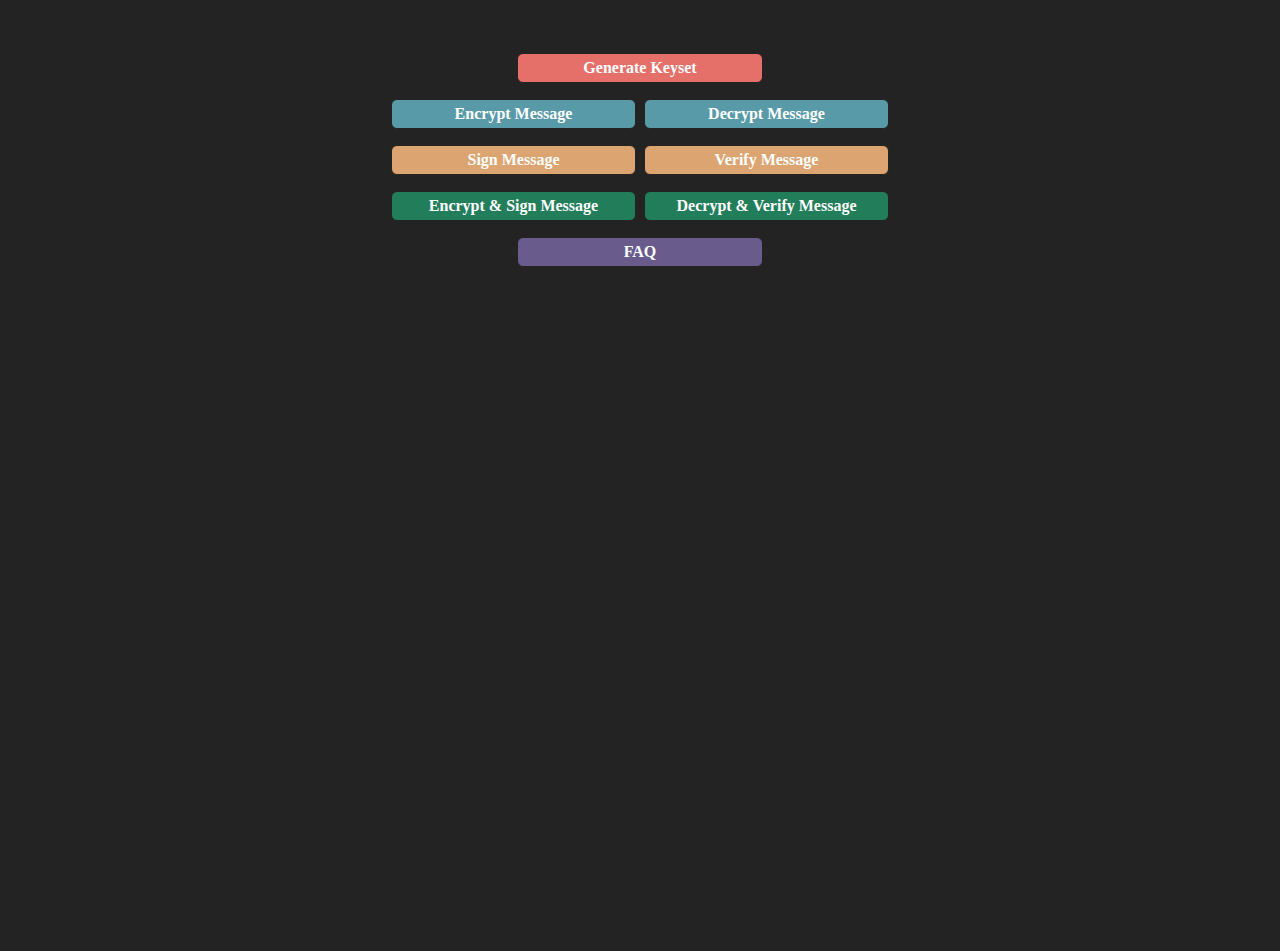
<file: example/asym.html>
<!DOCTYPE html>
<html>
	<head>
		<!--<meta name="robots" content="noindex, nofollow">-->
		<meta name="robots" content="index, follow">
		<meta http-equiv="content-type" content="text/html; charset=UTF-8">
		<meta name="viewport" content="width=device-width, initial-scale=1.0, user-scalable=no">
		<meta name="description" content = "cipherJS asym simple example">
		<meta name="keywords" content = "cipherjs, javascript cipher js, javascript encryption, javascript cryptography, ecc, ecdsa, asynchronous javascript encryption, asymmetric javascript encryption, pgp javascript, openpgp javascript, aes, twofish, serpent, rijndael, asynchronous ecc, ecc rsa javascript, sha javascript, sha1, sha256, sha512, sha javascript, hash, encryption javascript, javascript crypto library, js crypto">
		<link rel="stylesheet" type="text/css" href="./css/default.css" title="default">
		<link rel="stylesheet" type="text/css" href="./css/asym.css" title="default">
		<!--XUI LIBRARY, *NOT* A DEPENDENCY OF cipherJS, JUST A GREAT LIBRARY -->
		<script type="text/javascript" src="./js/xui/xui.min.js"></script>
		<!-- SCROLLING CONTROL VIA JAVASCRIPT -->
		<script type="text/javascript" src="./js/scroll.js"></script>
		<!-- cipherJS compressed -->
		<script src="../bin/sjcl.min.js" type="text/javascript"></script>
		<script src="../bin/jsbn.min.js" type="text/javascript"></script>
		<script src="../bin/titaniumcore.cipher.min.js" type="text/javascript"></script>
		<script src="../bin/cipherjs.min.js" type="text/javascript"></script>
		<!-- TITLE -->
		<title>Asymmetric Encryption Example</title>
	</head>
	<body>
		<noscript class="main">
			Sorry, but this page works with Javascript.
		</noscript>
		<div class="main asym overlay" id="overlay">
			<p class="main asym overlay">
				...
			</p>
		</div>
		<div class="main asym init" id="init">
			<p class="main asym init" id="entropy">
			</p>
			<p class="main asym init" id="entropy_info">
			</p>
		</div>
		<div class="main asym nav" id="nav">
			
			<ul id="ul_nav" class="main asym nav">
				<li class="main asym nav button gen" id="nav_gen">
					Generate Keyset
				</li>
				<li class="main asym nav placeholder">
					<p></p>
				</li>
				<li class="main asym nav button enc" id="nav_enc">
					Encrypt Message
				</li>
				<li class="main asym nav button enc" id="nav_dec">
					Decrypt Message
				</li>
				<li class="main asym nav placeholder">
					<p></p>
				</li>
				<li class="main asym nav button sig" id="nav_sig">
					Sign Message
				</li>
				<li class="main asym nav button sig" id="nav_ver">
					Verify Message
				</li>
				<li class="main asym nav placeholder">
					<p></p>
				</li>
				<li class="main asym nav button encsig" id="nav_enc_sig">
					Encrypt &amp; Sign Message
				</li>
				<li class="main asym nav button encsig" id="nav_dec_ver">
					Decrypt &amp; Verify Message
				</li>
				<li class="main asym nav placeholder">
					<p></p>
				</li>
				<li class="main asym nav button info" id="nav_info">
					FAQ
				</li>
			</ul>
		</div>
		<div class="main asym generate" id="generate">
			<p class="main asym backlink"><span class="main asym backlink generate">Back</span></p>
			<h1 class="main asym generate">
				Generate a Keyset
			</h1>
			<h2 class="main asym generate">
				Choose a keysize and a password:
			</h2>
			<select class="main asym generate" id="select_generate">
				<option class="main asym generate" value="256">
					256 bit
				</option>
				<option class="main asym generate" value="512" selected>
					512 bit
				</option>
			</select>
			<p class="main asym generate">
				<label class="main asym generate" for="pass_generate1">Password:</label>
				<input type="password" class="main asym generate" id="pass_generate1" value="">
			</p>
			<p class="main asym generate">
				<label class="main asym generate" for="pass_generate2">Reenter password:</label>
				<input type="password" class="main asym generate" id="pass_generate2" value="">
			</p>
			<button class="main asym generate" id="button_generate">Generate</button>
			<p class="main asym generate">
				A keysize of 512 bit is recommended for actual usage.
				If just for testing or on an extremely slow device, choose
				256. Even 512 bit keysets will be generated in a few seconds.
				<br>
				Minimum length for passwords is 12 characters. 
				Whitespace will be deleted automatically, so does not count.
				Please include upper and lower case letters as well as
				numbers and possibly special characters for a secure 
				password.
			</p>
			<p class="main asym generate">
				You will receive a keyset which you can save for yourself to
				encrypt, sign, decrypt and verify messages. Do not forget your
				password, as you need it to use your keyset, and keep it a secret.
				<br>
				You will also receive a public keyset which is the part of your
				keyset your contacts will need to encrypt messages for you and sign
				your messages.
			</p>
			<h2 class="main asym generate" id="anchor_generate_done">
				Copy your keyset (and safe it in a textfile):
			</h2>
			<p class="main asym generate">
				As long as *no one, never ever* knows your password, you can
				store your keyset whereever you like. Just copy it in a textfile, 
				and store it on your computer, mail it to yourself as an attachment
				or store whereever you won't loose it. <br>
				However, if you store this keyset in the cloud, mail it to yourself
				or upload it to the internet in any other way, be really, really
				sure no one will ever find out the password.<br>
				Whether storing on the internet or not: <strong class="main">
				Always choose a textfile.</strong> Open
				a texteditor (like Notepad/"Editor" on Windows), copy in and safe. 
				Do not change or loose the file. Other
				but plain text editors (Word, Editor in Webmail, Editor on a blog) may
				screw up the formatting, which would leave the keyset broken, so only
				use textfiles. You can upload and mail files just as well.
			</p>
			<textarea class="main asym generate" id="keyset_generate" readonly>
				
			</textarea>
			<h2 class="main asym generate">
				Give your public keyset to your contacts
			</h2>
			<p class="main asym generate">
				Whoever wants to encrypt messages for you or verify your signed
				messages needs your public keyset. Save it in a file as well, for
				example as a mailattachment or uploaded somewhere, 
				and give it to your contacts. The more you spread
				it, the better it is.<br>
				Instead of sending files, or in addition to that, you can use
				paste tools for plain text on the web, such as Pastebin and
				ZeroPaste. They will not screw up the formatting as well.
			</p>
			<textarea class="main asym generate" id="publickeyset_generate" readonly>
				
			</textarea>
		</div>
		<div class="main asym encrypt" id="encrypt">
			<p class="main asym backlink"><span class="main asym backlink encrypt">Back</span></p>
			<h1 class="main asym encrypt">Encrypt a Message</h1>
			<h2 class="main asym encrypt">Paste receivers' public keysets</h2>
			<p class="main asym encrypt">
				Paste receivers public keysets here, one after the other, as plain text - 
				do not include any delimiters such as commas. There
				should be nothing or nothing but whitespace between the keysets.
			</p>
			<textarea class="main asym encrypt" id="pubkeys_encrypt">
			</textarea>
			<h2 class="main asym encrypt">Write your message</h2>
			<textarea class="main asym encrypt" id="cleartext_encrypt">
			</textarea>
			<button class="main asym encrypt" id="button_encrypt">Encrypt</button>
			<h2 class="main asym encrypt" id="anchor_encrypt_done">Send this message to its receivers</h2>
			<p class="main asym encrypt">
				Copy the text below. Open a texteditor (like Notepad/"Editor" on Windows),
				paste the text and save the file. Send it to its receivers.
			</p>
			<textarea class="main asym encrypt" id="message_encrypt" readonly>
			</textarea>
		</div>
		<div class="main asym decrypt" id="decrypt">
			<p class="main asym backlink"><span class="main asym backlink encrypt">Back</span></p>
			<h1 class="main asym decrypt">Decrypt a Message</h1>
			<h2 class="main asym decrypt">Paste your (full) keyset</h2>
			<p class="main asym decrypt">
				Paste your own keyset here. This is not the public only keyset 
				you give to your contacts, but the one you generated for yourself.
			</p>
			<textarea class="main asym decrypt" id="keyset_decrypt">
			</textarea>
			<label class="main asym decrypt" for="pass_decrypt">Password for your keyset:</label>
			<input type="password" class="main asym decrypt" id="pass_decrypt">
			<h2 class="main asym decrypt">Paste the message</h2>
			<p class="main asym decrypt">Paste the message you wish to decrypt below.</p>
			<textarea class="main asym decrypt" id="message_decrypt">
			</textarea>
			<button class="main asym decrypt" id="button_decrypt">
				Decrypt
			</button>
			<h2 class="main asym decrypt" id="anchor_decrypt_done">
				If everything worked, here's your message</h2>
			<textarea class="main asym decrypt" id="cleartext_decrypt" readonly>
			</textarea>
		</div>
		<div class="main asym sign" id="sign">
			<p class="main asym backlink"><span class="main asym backlink encrypt">Back</span></p>
			<h1 class="main asym sign">Sign a Message</h1>
			<h2 class="main asym sign">Paste your (full) keyset</h2>
			<textarea class="main asym sign" id="keyset_sign">
			</textarea>
			<label class="main asym sign" for="pass_sign">Password for your keyset:</label>
			<input type="password" class="main asym sign" id="pass_sign">
			<h2 class="main asym sign">Paste the message</h2>
			<textarea class="main asym sign" id="cleartext_sign">
			</textarea>
			<button class="main asym sign" id="button_sign">
				Sign
			</button>
			<h2 class="main asym sign" id="anchor_sign_done">Send this message to its receivers</h2>
			<textarea class="main asym sign" id="message_sign" readonly>
			</textarea>
		</div>
		<div class="main asym verify" id="verify">
			<p class="main asym backlink"><span class="main asym backlink encrypt">Back</span></p>
			<h1 class="main asym verify">Verify a Message</h1>
			<h2 class="main asym verify">Paste sender's public keyset</h2>
			<textarea class="main asym verify" id="publickeyset_verify">
			</textarea>
			<h2 class="main asym verify">Paste the message to verify</h2>
			<textarea class="main asym verify" id="message_verify">
				
			</textarea>
			<button class="main asym verify" id="button_verify">Verify</button>
			<h2 class="main asym verify" id="anchor_verify_done">This is your message:</h2>
			<label class="main asym verify" for="verified_verify">Verified?</label>
			<input class="main asym verify" id="verified_verify">
			<textarea class="main asym verify" id="cleartext_verify" readonly></textarea>
		</div>
		<div class="main asym encryptsign" id="encryptsign">
			<p class="main asym backlink"><span class="main asym backlink encrypt">Back</span></p>
			<h1 class="main asym encryptsign">Encrypt and Sign a Message</h1>
			<h2 class="main asym encryptsign">Paste receivers' public keysets</h2>
			<textarea class="main asym encryptsign" id="pubkeys_encryptsign">
			</textarea>
			<p class="main asym encrypt">
				Paste receivers public keysets here, one after the other, as plain text - 
				do not include any delimiters such as commas. There
				should be nothing or nothing but whitespace between the keysets.
			</p>
			<h2 class="main asym encryptsign">Paste your (full) keyset</h2>
			<textarea class="main asym encryptsign" id="keyset_encryptsign">
			</textarea>
			<label class="main asym encryptsign" for="pass_encryptsign">Password for your keyset:</label>
			<input type="password" class="main asym encryptsign" id="pass_encryptsign">
			<h2 class="main asym encryptsign">Write your message</h2>
			<textarea class="main asym encryptsign" id="cleartext_encryptsign">
			</textarea>
			<button class="main asym encryptsign" id="button_encryptsign">Encrypt &amp; Sign</button>
			<h2 class="main asym encryptsign" id="anchor_encryptsign_done">
				Send this message to its receivers</h2>
			<textarea class="main asym encryptsign" id="message_encryptsign" readonly>
			</textarea>
		</div>
		<div class="main asym decryptverify" id="decryptverify">
			<p class="main asym backlink"><span class="main asym backlink encrypt">Back</span></p>
			<h1 class="main asym decryptverify">Decrypt and Verify a Message</h1>
			<h2 class="main asym decryptverify">Paste your (full) keyset</h2>
			<textarea class="main asym decryptverify" id="keyset_decryptverify">
			</textarea>
			<label class="main asym decryptverify" for="pass_decryptverify">Password for your keyset:</label>
			<input class="main asym decryptverify" type="password" id="pass_decryptverify">
			<h2 class="main asym decryptverify">Paste sender's public keyset</h2>
			<textarea class="main asym decryptverify" id="publickeyset_decryptverify">
			</textarea>
			<h2 class="main asym decryptverify">Paste the message</h2>
			<textarea class="main asym decryptverify" id="message_decryptverify">
			</textarea>
			<button class="main asym decryptverify" id="button_decryptverify">Decrypt &amp; Verify</button>
			<h2 class="main asym decryptverify" id="anchor_decryptverify_done">
				If everything worked, here's your message</h2>
			<label class="main asym decryptverify" for="verified_decryptverify">Verified?</label>
			<input class="main asym decryptverify" id="verified_decryptverify">
			<textarea class="main asym decryptverify" id="cleartext_decryptverify">
			</textarea>
		</div>
		<div class="main asym info" id="info">
			<p class="main asym backlink"><span class="main asym backlink encrypt">Back</span></p>
			<h2 class="main asym info" id="info_enc">How do I generate and use a keyset?</h2>
			<p class="main asym info">
				To use this application, you need a keyset. A keyset can be generated after specifying
				a keylength (512 bit is recommended, 256 bit if you are 
				on a very weak device) and a password.<br>
				You should never tell, write down or lose your password, as the security 
				depends on it staying a secret. So choose a password that is hard to guess, but easy to remember. If
				you write it down for a while, use pen and paper - a paper is easily thrown away,
				while safely wiping files on a hard disk is much more annoying. <br>
				Good passwords are 20 characters or longer, contain letters (upper- and lower case),
				numbers and possibly special characters. 
			</p>
			<p class="main asym info">
				After generating keys, you receive two keysets: A full keyset, and a public keyset.
				The <strong class="main">full keyset</strong> will be used by you, to decrypt messages
				and sign messages. The <strong class="main">public keyset</strong> is what your contacts
				need if they want to encrypt messages for you and verify your signed messages.
			</p>
			<p class="main asym info">
				The <strong class="main">full keyset</strong> has to be stored where you won't loose
				it. A textfile on your computer is fine. This file does not have to be hidden or placed
				in an especially secure place, as the keyset is completely useless without your password.
				This, however, means: Store the keyset anywhere as long as you do not write down or
				tell your password.<br>
				If you're confident no one will ever find out the password, you can mail the file to yourself
				or store it in the cloud to avoid losing it. If you're not so sure the password will
				always be your secret, put the file on a small USB stick, as this is much easier to
				wipe than a hard disk is (if your password is cracked, wipe the keyset - you'll need a
				new one).<br>
				If your password is ever exposed, delete (securely wipe) your keyset. This
				isn't possible if your mail or could storage provider already had the file, so if that
				could happen, only store locally.
			</p>
			<p class="main asym info">
				The <strong class="main">public keyset</strong> is what your contacts need. They can use
				it to encrypt messages for you and verify your messages.<br>
				The public keyset is the more secure the more public it is. 
				Mail it to your contacts, store it on a website or blog, use a paste tool like PasteBin
				and ZeroPaste. If the password of your full keyset is ever found out, it doesn't matter
				where the public keyset still is, it does not have to be wiped, so you don't have to 
				consider this when publishing it.<br>
				Text files are the best way to store your public keyset, as they do not screw up 
				formatting.<br>
				The more ways you use to spread your public keyset, the less likely it is someone will
				cheat your contacts with a fake keyset. You yourself should look at the keysets of
				your contacts when encrypting messages for them: Does the long string between the
				"&lt;id&gt;" and "&lt;/id&gt;" tags stay the same? Then it is the same keyset. If the
				ID suddenly changes, ask the contact whether they really changed their keyset or you've
				been given a fake one.
			</p>
			<h2 class="main asym info">How do I use the forms?</h2>
			<p class="main asym info">
				The forms on this page expect text input, so you copy in your keysets and messages
				as well as enter your password if asked for.<br>
				Messages and keysets are best stored in textfiles, which do not interfere with
				formatting.
			</p>
			<p class="main asym info">
				A message that has been <strong class="main">encrypted</strong> by a contact 
				using your <strong class="main">public
				keyset</strong> can only be decrypted by you using your <strong class="main">full
				keyset</strong> and password.
			</p>
			<p class="main asym info">
				A message which has been <strong class="main">signed</strong> using 
				your <strong class="main">full keyset</strong>
				can be verified using your <strong class="main">public keyset</strong>.
			</p>
			<p class="main asym info">
				The safest way of sending someone a message no one else can read is to both
				encrypt and sign it. By signing, the receivers know it actually came from
				you (or the owner of your full keyset and password...) and encryption makes
				sure only the actual recipient can decrpyt it. So it is recommended to always
				use encrypt and sign if possible.
			</p>
			<p class="main asym info">
			</p>
		</div>
		<script src="./js/asym.js" type="text/javascript"></script>
	</body>
</html>
</file>
<file: docs/css/default.css>
html, body, div, span, applet, object, iframe, h1, h2, h3, h4, h5, h6, p, blockquote, pre, a, abbr, acronym, address, big, cite, code, del, dfn, em, font, img, ins, kbd, q, s, samp, small, strike, strong, sub, sup, tt, var, b, u, i, center, dl, dt, dd, ol, ul, li, fieldset, form, label, legend, table, caption, tbody, tfoot, thead, tr, th, td {margin:0; padding:0; border:0; outline:0; font-size:100%; vertical-align:baseline; background:transparent;} body {line-height: 1;}ol, ul{list-style:none;} blockquote, q{quotes:none;} blockquote:before, blockquote:after, q:before, q:after{content:'';content:none;} :focus{outline:0;} ins{text-decoration:none;} del{text-decoration:line-through;} table{border-collapse:collapse; border-spacing:0;}
 
*{
	/*font-family: 'Lucida Sans Unicode', 'Lucida Grande', 'sans-serif';*/
	font-family: 'Garamond', 'Palatino Linotype', 'Georgia', 'Liberation Serif', 'serif';
	font-size: 16px;
}
html{
	height:100%;
		/*font-family: 'Lucida Sans Unicode', 'Lucida Grande', 'sans-serif';*/
	font-family: 'Garamond', 'Palatino Linotype', 'Georgia', 'Liberation Serif', 'serif';
	font-size: 16px;
	background: #FFFFFF;
	color: black;
}
body{
	height:100%;
	margin: 4%;
		/*font-family: 'Lucida Sans Unicode', 'Lucida Grande', 'sans-serif';*/
	font-family: 'Garamond', 'Palatino Linotype', 'Georgia', 'Liberation Serif', 'serif';
	font-size: 16px;
}
textarea, input, button, code{
	font-family: 'Lucida Console', Monaco, monospace;
	font-size: 14px;
}

div, p, h1, h2, h3, h4{
	display: block;
	margin-top: 16px;
	margin-bottom: 16px;
}
h1, h2, h3{
	color: #251E29;
}
h1{
	font-size: 26px;
	font-weight: bold;
	margin-top: 22px;
	/*color: #227d5b;*/
}
h2{
	font-size: 22px;
	font-weight: bold;
	/*color: #227d5b;*/
}
h3{
	font-size: 18px;
	font-weight: bold;
	/*color: #227d5b;*/

}
pre, h4{
	font-family: 'Lucida Console', Monaco, monospace;
	font-size: 14px;
}
ul{
	margin-bottom: 24px;
}
li, li a{
	text-decoration: none;
	color: #251E29;
}
ul li ul{
	padding-left: 16px;
	margin-bottom: 0px;
}
li a{
	/*color: #227d5b;*/
}
li a:hover{
	/*color: #695c8d;*/
}
ul li ul li a{
	/*color: #acacac;*/
	color: #736671;
	font-weight: normal;
}

a{
	font-weight: bold;
	/*color: #acacac;*/
	/*color: #695c8d;*/
	color: #B8B8B8;
	text-decoration: none;
}
a:hover{
	/*color: #695c8d;*/
	/*color: #acacac;*/
	color: #524D59;
}

::selection {
	color: #ffffff;
	background: #524D59;
}
::-moz-selection {
	color: #ffffff;
	background: #524D59; 
}

p.main.backlink{
	position: fixed;
	top: 8px;
	right: 0px;
	font-size: 16px;
	font-weight: bold;
	text-align: center;
	padding: 0px;
	padding-left: 20%;
	padding-bottom: 20%;
	margin: 4px;
	border: none;
	color: transparent;
	background: transparent;
}
p.main.backlink a{
	display: none;
	padding: 4px;
	margin-right: 4px;
	/*color: transparent;*/
	color: white;
	font-weight: bold;
	background: #251E29;
	cursor: default;
}
p.main.backlink:hover a{
	display: block;
	/*color: white; */ /*background: #232323;*/
	border: 1px dashed white;
	border-radius: 3px;
	moz-border-radius: 3px;
	webkit-border-radius: 3px;
	cursor: pointer;
}
</file>
<file: example/css/default.css>
html, body, div, span, applet, object, iframe, h1, h2, h3, h4, h5, h6, p, blockquote, pre, a, abbr, acronym, address, big, cite, code, del, dfn, em, font, img, ins, kbd, q, s, samp, small, strike, strong, sub, sup, tt, var, b, u, i, center, dl, dt, dd, ol, ul, li, fieldset, form, label, legend, table, caption, tbody, tfoot, thead, tr, th, td {margin:0; padding:0; border:0; outline:0; font-size:100%; vertical-align:baseline; background:transparent;} body {line-height: 1;}ol, ul{list-style:none;} blockquote, q{quotes:none;} blockquote:before, blockquote:after, q:before, q:after{content:'';content:none;} :focus{outline:0;} ins{text-decoration:none;} del{text-decoration:line-through;} table{border-collapse:collapse; border-spacing:0;}

*{
	font-family: 'Lucida Sans Unicode', 'Lucida Grande', 'sans-serif';
	font-size: 12px;
}
html{
	height:100%;
	font-family: 'Lucida Sans Unicode', 'Lucida Grande', 'sans-serif';
	font-size: 12px;
}
body{
	height:100%;
	margin: 4%;
	font-family: 'Lucida Sans Unicode', 'Lucida Grande', 'sans-serif';
	font-size: 12px;
}
textarea, input, button, code{
	font-family: 'Lucida Console', Monaco, monospace;
	font-size: 12px;
}

::selection {
	color: #232323;
	background: #ffffff; 
}
::-moz-selection {
	color: #232323;
	background: #ffffff; 
}
</file>
<file: example/css/asym.css>
/**
 * COLORS:
 * dark background: #232323
 * grey foreground: #4f4f4f
 * light grey foreground: #acacac
 * white foreground: #ffffff
 * blue: #599aa8     pastel: 
 * green: #227d5b    pastel: 
 * yellow: #dca470   pastel: 
 * red: #e56f69      pastel: 
 * purple: #695c8d   pastel: 
 * */

*, html, body{
	/* color setting for everything that is not part of the 
	 * application, i.e. for ads and "powered by blubb blubb hosting" ;)
	 * */
	 color: #4f4f4f;
	 background: #232323;
}
*.main{
	/*
	 * default color for everything part of the application
	 * */
	color: #ffffff;
	background: #232323;
}
strong.main{
	font-weight: bold !important;
}
em.main{
	
}

div.main{
	display: none;
	width: 100%;
	height: 100%;
	font-size: 14px;
	font-weight: normal;
}
div.main *{
	font-size: 14px;
	font-weight: normal;
}

/**
 * ALL
 * */
p.main.asym.backlink{
	position: fixed;
	top: 8px;
	right: 0px;
	font-size: 16px;
	font-weight: bold;
	text-align: center;
	padding: 0px;
	padding-left: 20%;
	padding-bottom: 20%;
	margin: 4px;
	border: none;
	color: transparent;
	background: transparent;
}
p.main.asym.backlink span{
	display: none;
	padding: 4px;
	margin-right: 4px;
	/*color: transparent;*/
	color: white;
	font-weight: bold;
	background: #695c8d;
	cursor: default;
}
p.main.asym.backlink:hover span{
	display: block;
	/*color: white; */ /*background: #232323;*/
	border: 1px dashed white;
	border-radius: 3px;
	moz-border-radius: 3px;
	webkit-border-radius: 3px;
	cursor: pointer;
}

h1.main{
	font-size: 18px;
	font-weight: bold;
	text-align: center;
	margin: auto;
	margin-bottom: 24px;
}
h2.main{
	font-size: 16px;
	font-weight: bold;
	margin: auto;
	margin-bottom: 16px;
}
p.main.asym{
	margin-top: 12px;
	margin-bottom: 16px;
}
input.main.asym{
	color: white;
	width: 120px;
	border: 1px dashed white;
	border-radius: 5px;
	moz-border-radius: 5px;
	webkit-border-radius: 5px;
	padding: 2px;
	margin-top: 4px;
}
button.main.asym{
	font-weight: bold;
	display: block;
	margin-top: 12px;
	margin-bottom: 16px;
	padding: 2px;
	border: 1px dashed white;
	border-radius: 5px;
	moz-border-radius: 5px;
	webkit-border-radius: 5px;
}
textarea.main.asym{
	margin-bottom: 16px;
	border: 1px dashed white;
	color: white; 
	width: 98%;
	height: 15%; min-height: 100px;
	border-radius: 5px;
	moz-border-radius: 5px;
	webkit-border-radius: 5px;
}
input.main.asym.encrypt, input.main.asym.decrypt, input.main.asym.sign, input.main.asym.verify, input.main.asym.encryptsign, input.main.asym.decryptverify{
	margin-bottom: 16px;
	display: inline-block;
}

/*
 * OVERLAY
 * */
div.main.asym.overlay p.main.asym.overlay{
	text-align: center;
	font-size: 36px;
	font-weight: bold;
	color: #695c8d;
	margin-top: 10%;
}

/**
 * INIT
 * */
div.main.init{
	text-align: center;
}
p.main.asym.init#entropy{
	display: block;
	padding: 24px;
	margin-bottom: 16px;
	font-size: 18px;
	font-weight: bold;
	border: 1px solid #232323;
	color: #695c8d;
}
p.main.asym.init#entropy_info{
	display: block;
	font-size: 16px;
	font-weight: bold;
	color: #695c8d;
	text-align: center;
}

/**
 * NAVIGATION
 * */

ul.main.asym.nav{
	display: block;
	list-style-type: none;
	margin: auto;
	text-align: center;
}
li.main.asym.nav{
	min-width: 150px;
	width: 20%;
	display: inline-block;
	padding: 4px;
	margin: 2px;
}
li.main.asym.nav.placeholder{
	display: block;
}
li.main.asym.nav.button{
	padding-top: 6px;
	padding-bottom: 6px;
	color: #ffffff;
	font-size: 16px;
	font-weight: bold;
	border: 1px solid #232323;
	border-radius: 6px;
	moz-border-radius: 6px;
	webkit-border-radius: 6px;
	cursor: pointer;
}
li.main.asym.nav.button.gen{
	background: #e56f69;
}
li.main.asym.nav.button.enc{
	background: #599aa8;
}
li.main.asym.nav.button.sig{
	background: #dca470;
}
li.main.asym.nav.button.encsig{
	background: #227d5b;
}
li.main.asym.nav.button.info{
	background: #695c8d;
}
li.main.asym.nav.button:hover{
	border: 1px dashed #4f4f4f;
	color: #232323;
}

/**
 * GENERATE
 * */
h1.main.generate{
	color: #e56f69;
}
h2.main.generate{
	color: #e56f69;
}
select.main.asym.generate{
	background: #e56f69;
	color: white;
}
option.main.asym.generate{
	background: #e56f69;
	color: white;
}
input.main.asym.generate{
	background: #e56f69;
	width: 120px;
	display: inline-block;
	color: white;
}
label.main.asym.generate{
	width: 120px;
	display: inline-block;
	color: white;
}
button.main.asym.generate{
	background: #e56f69;
	border: 1px dashed #e56f69;
}
button.main.asym.generate:hover{
	color: #232323;
	border: 1px dashed #232323;
}
textarea.main.asym.generate{
	border: 1px dashed #e56f69;
}

/**
 * ENCRYPT, DECRYPT
 * */
h1.main.asym.encrypt, h2.main.asym.encrypt, h1.main.asym.decrypt, h2.main.asym.decrypt{
	color: #599aa8;
}
textarea.main.asym.encrypt, textarea.main.asym.decrypt{
	border: 1px dashed #599aa8;
}
button.main.asym.encrypt, button.main.asym.decrypt{
	background: #599aa8;
}
button.main.asym.encrypt:hover, button.main.asym.decrypt:hover{
	color: #232323;
	border: 1px dashed #232323;
}
input.main.asym.encrypt, input.main.asym.decrypt{
	border: 1px dashed #599aa8;
}

/**
 * SIGN, VERIFY
 * */
h1.main.asym.sign, h2.main.asym.sign, h1.main.asym.verify, h2.main.asym.verify{
	color: #dca470;
}
textarea.main.asym.sign, textarea.main.asym.verify{
	border: 1px dashed #dca470;
}
button.main.asym.sign, button.main.asym.verify{
	background: #dca470;
}
button.main.asym.sign:hover, button.main.asym.verify:hover{
	color: #232323;
	border: 1px dashed #232323;
}
input.main.asym.sign, input.main.asym.verify{
	border: 1px dashed #dca470;
}

/*
 * ENCRYPTSIGN, DECRYPTVERIFY
 * */
h1.main.asym.encryptsign, h2.main.asym.encryptsign, h1.main.asym.decryptverify, h2.main.asym.decryptverify{
	color: #227d5b;
}
textarea.main.asym.encryptsign, textarea.main.asym.decryptverify{
	border: 1px dashed #227d5b;
}
button.main.asym.encryptsign, button.main.asym.decryptverify{
	background: #227d5b;
}
button.main.asym.encryptsign:hover, button.main.asym.decryptverify:hover{
	color: #232323;
	border: 1px dashed #232323;
}
input.main.asym.encryptsign, input.main.asym.decryptverify{
	border: 1px dashed #227d5b;
}

/*
 * INFO
 * */
 h2.main.asym.info{
	color: #695c8d;
 }
 h3.main.asym.info{
	font-weight: bold;
	color: #695c8d;
 }
 .main.asym.info strong{
	color: #695c8d;
 }
</file>
